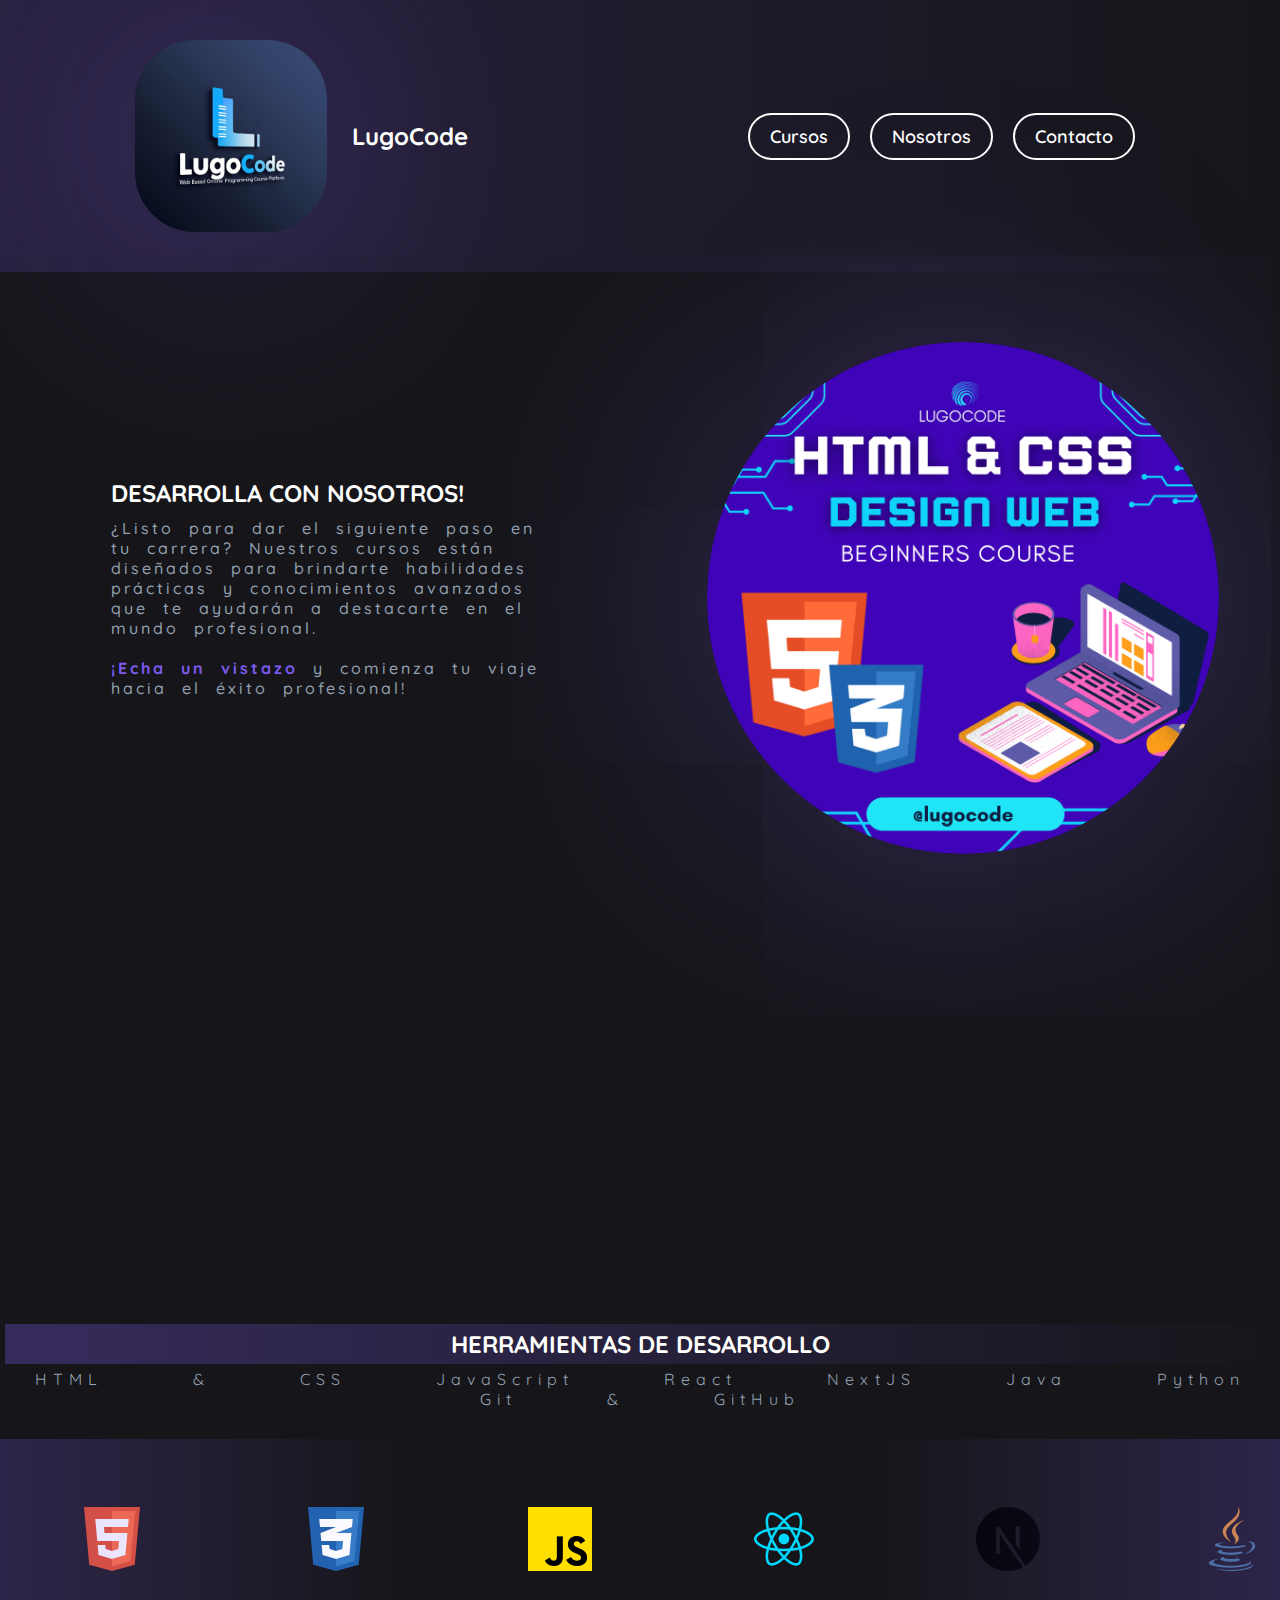
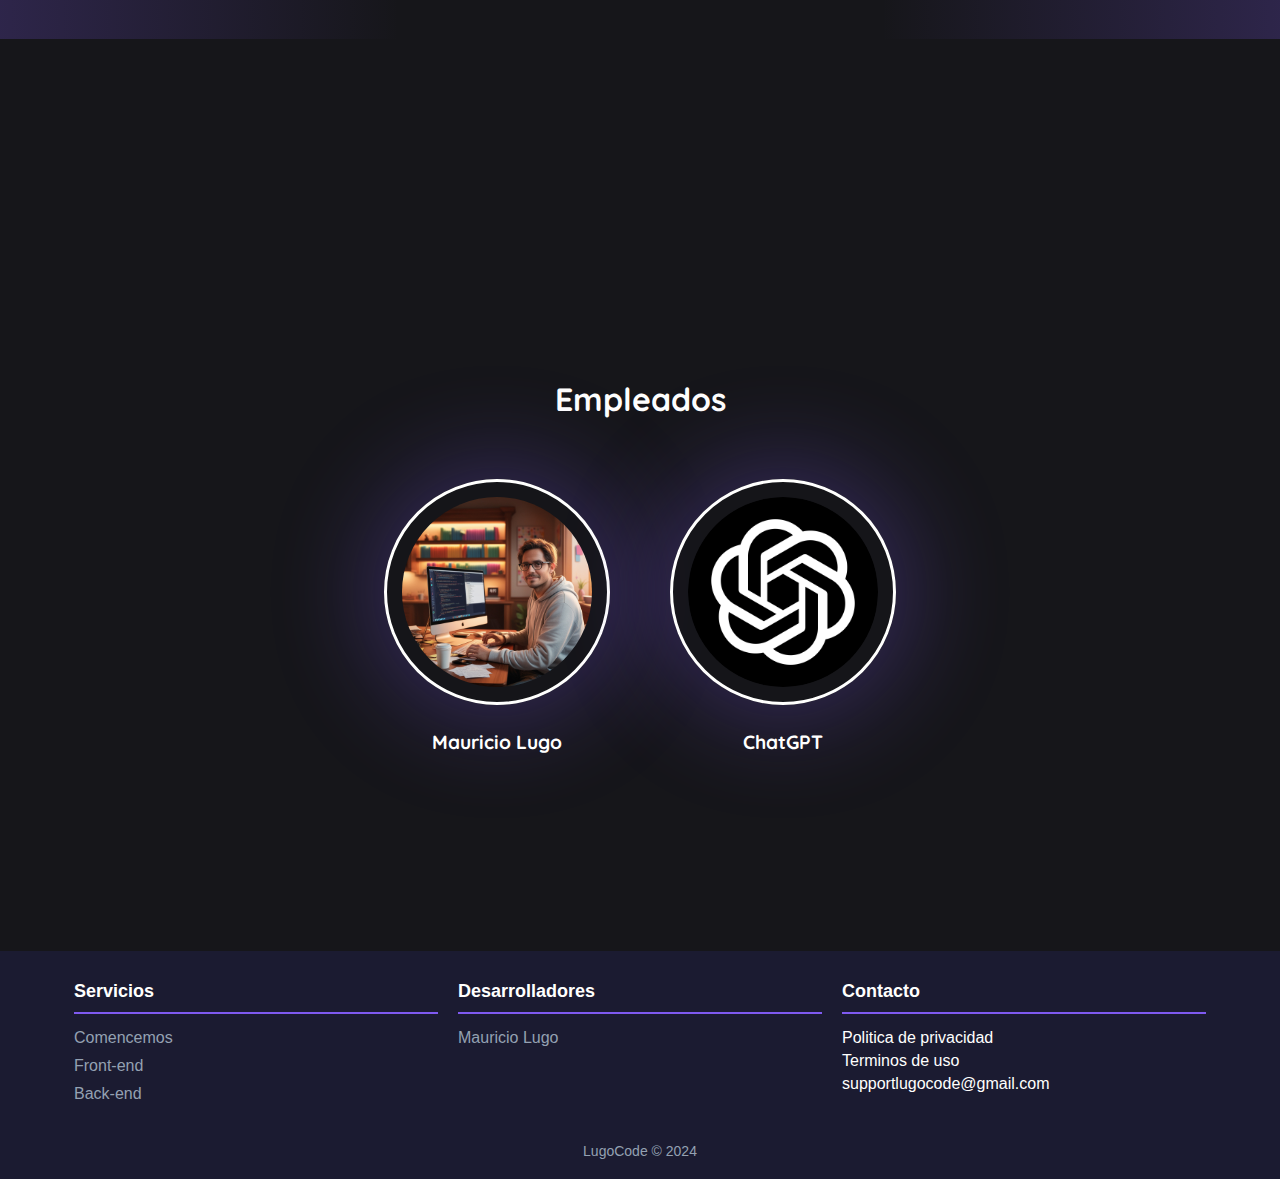
<file: index.html>
<!DOCTYPE html>
<html lang="en">
<head>
    <meta charset="UTF-8">
    <meta name="viewport" content="width=device-width, initial-scale=1.0">
    <meta http-equiv="refresh" content="0; URL='CORTE I/PAGINA DE CURSOS/index.html'">
</head>
<body>
    
</body>
</html>
</file>
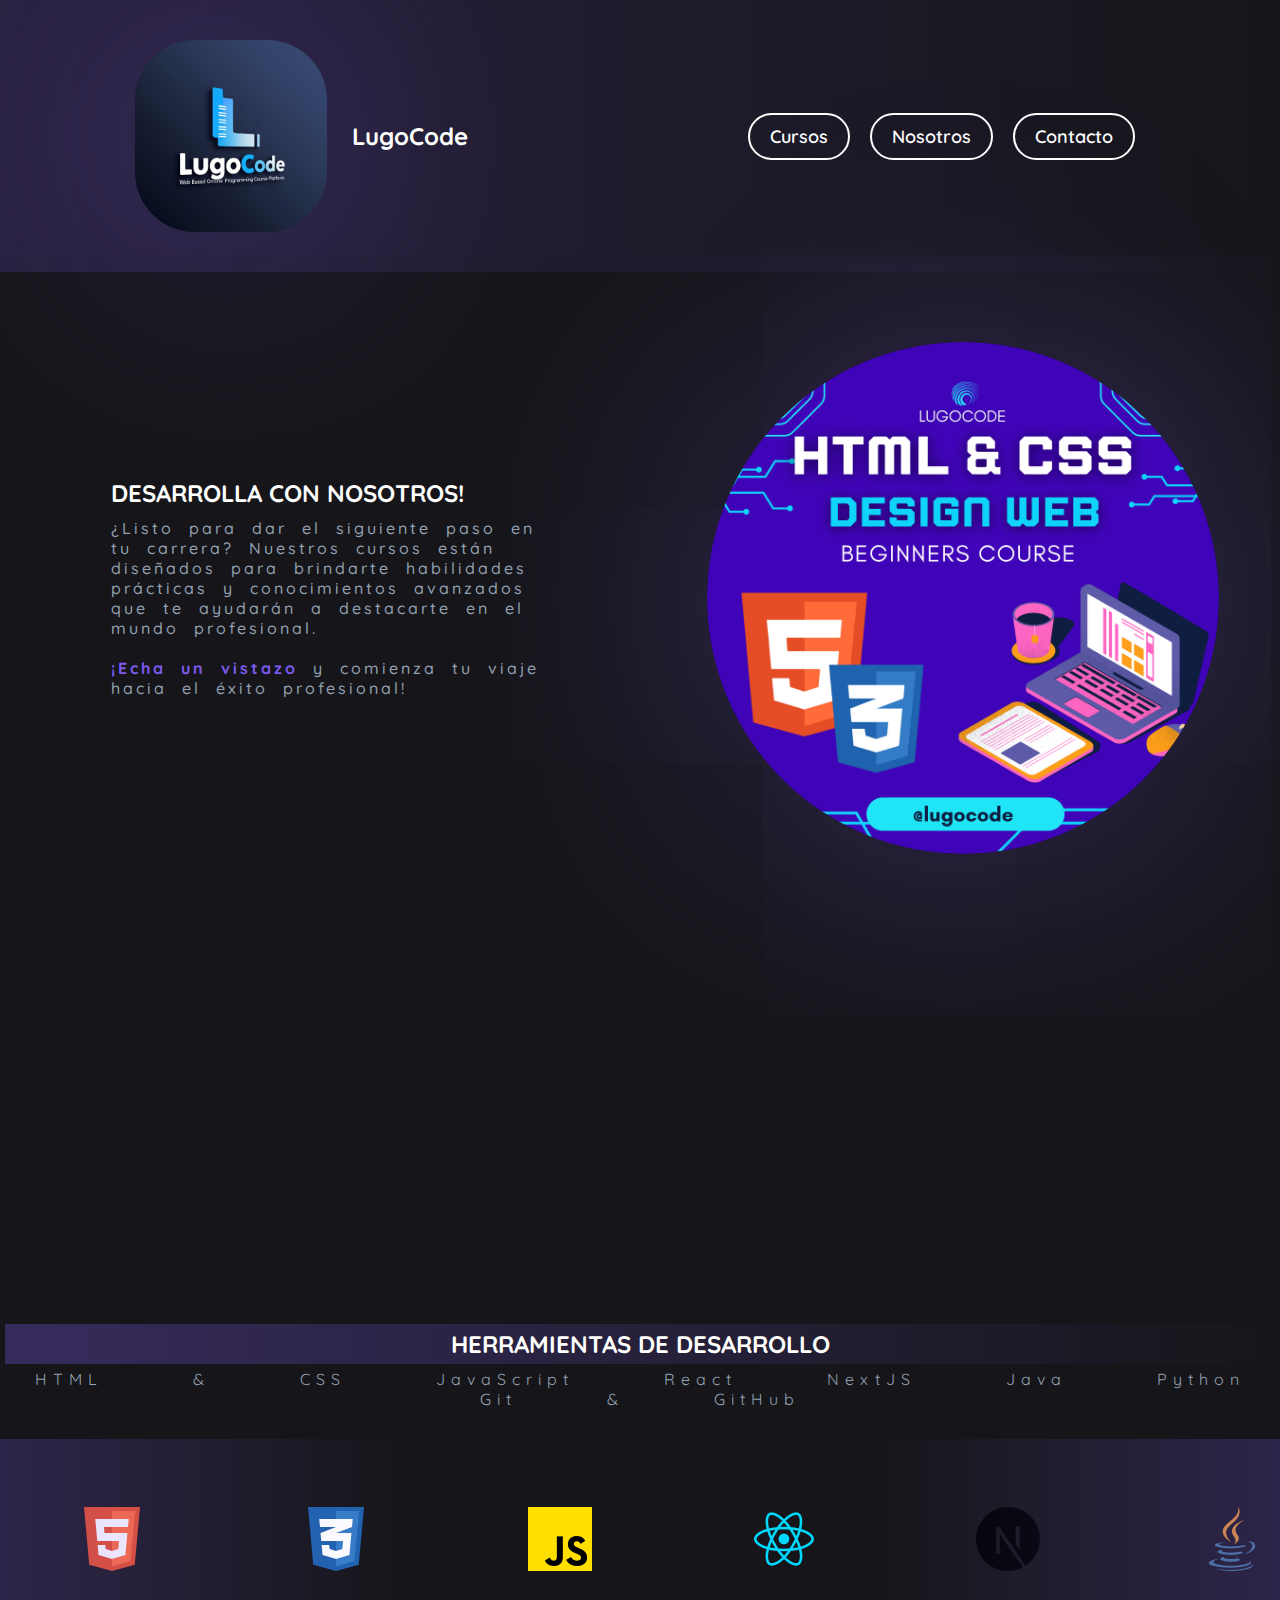
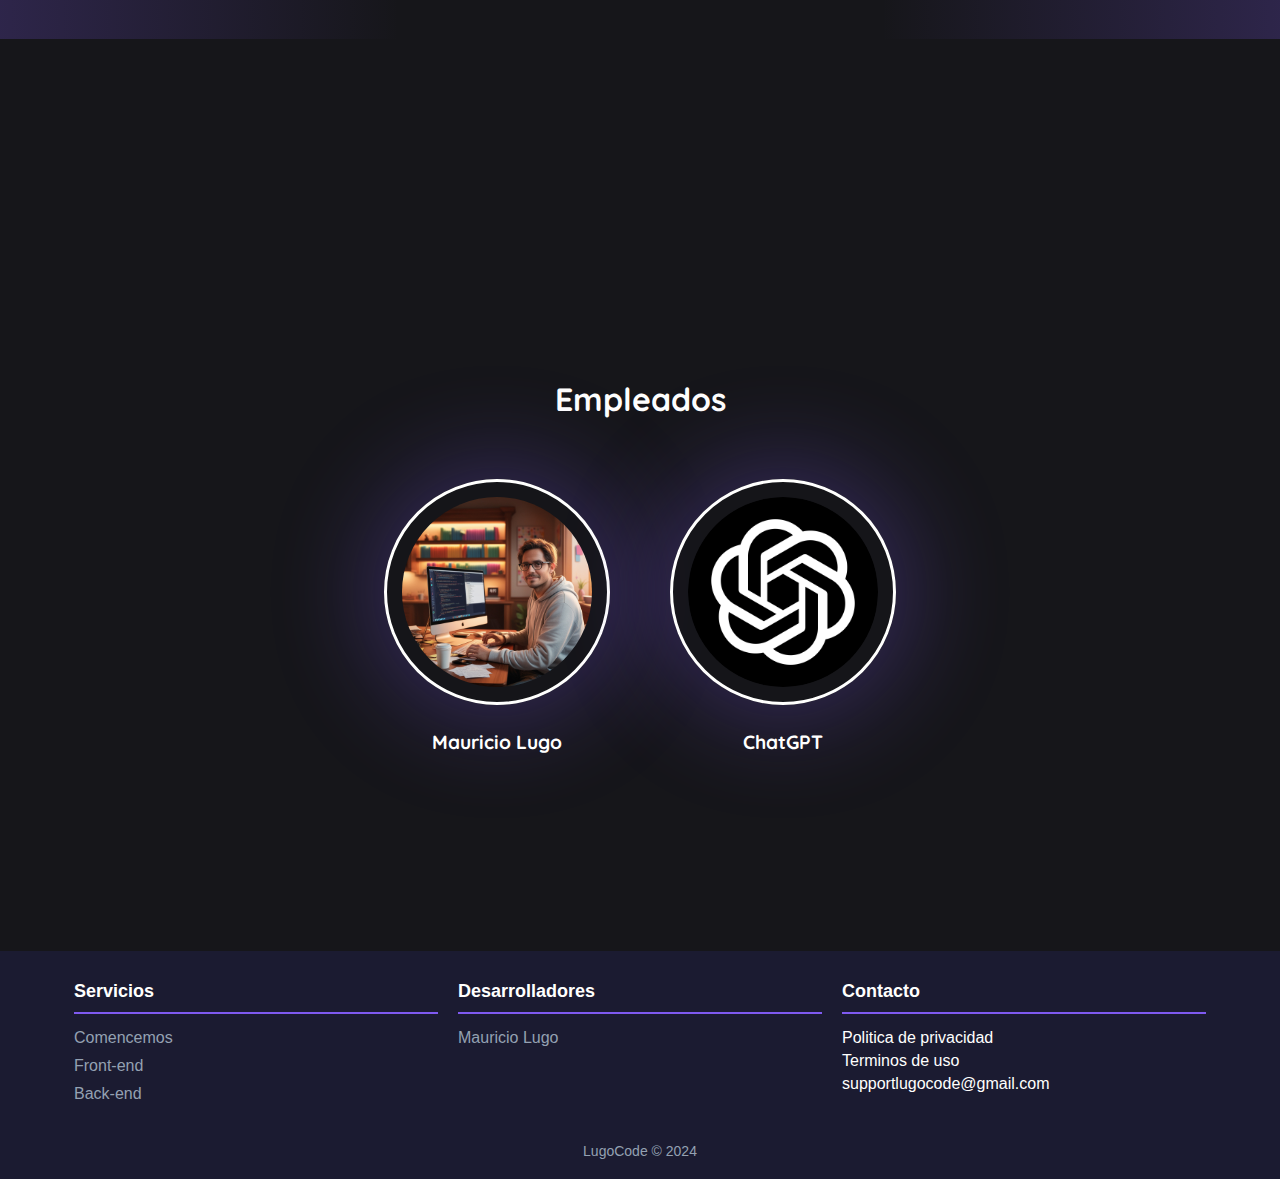
<file: CORTE I/PAGINA DE CURSOS/index.html>
<!DOCTYPE html>
<html lang="es">
<head>
    <meta charset="UTF-8">
    <meta name="viewport" content="width=device-width, initial-scale=1.0">
    <title>LugoCode</title>
    <link rel="stylesheet" href="style.css">
    <link rel="apple-touch-icon" sizes="180x180" href="/apple-touch-icon.png">
    <link rel="icon" type="image/png" sizes="62x64" href="../Secundarias/images/logos/LugoCode-Icon.png">
</head>

<body>
    
    <header>
        <a href="#" class="logoPage">
            <img src="images/logo/LugoCode/android-chrome-192x192.png" alt="Logo de LugoCode">
            <h2 class="nombreLugoCode"> LugoCode</h2>
        </a>

        <nav>
            <ul class="menu">
                <li>
                    <a href="../Secundarias/cursos.html" class="menu-links">Cursos</a>
                        <ul class="menu-vertical">
                            <li><a href="../Secundarias/index.html">HTML & CSS</a></li>
                            <li><a href="../Secundarias/javascript.html">JavaScript</a></li>
                            <li><a href="../Secundarias/python.html">Python</a></li>
                            <li><a href="../Secundarias/cursos.html">Otros</a></li>
                        </ul>
                </li>
                <li>
                    <a href="../Secundarias/nosotros.html" class="menu-links">Nosotros</a>
                </li>
                <li>
                    <a href="../Secundarias/contacto.html" class="menu-links">Contacto</a>
                </li>
            </ul>
        </nav>

    </header>

    <main>

        <div class="main-content">

            <div class="main-text">
                <h2>DESARROLLA CON NOSOTROS!</h2> 
                <p style="font-weight: 500; font-size: 400; letter-spacing: 3px; word-spacing: 8px;">
                    ¿Listo para dar el siguiente paso en tu carrera? Nuestros cursos están diseñados para brindarte habilidades prácticas y conocimientos avanzados que te ayudarán a destacarte en el mundo profesional. <br><br>

                    <a href="../Secundarias/cursos.html" style="text-decoration: none; color: #7f5af0; font-weight: bolder;">¡Echa un vistazo </a>y comienza tu viaje hacia el éxito profesional! <br><br>
                </p>
            </div>
            
            <div class="slider-frame">
                <ul>
                    <li><a target="_blank" href="../Secundarias/index.html"><img src="images/cursos imagen/HTML&CSS.png" alt="#"></img></a></li>
                    <li><a target="_blank" href="../Secundarias/javascript.html"><img src="images/cursos imagen/JavaScript.png" alt="#"></img></a></li>
                    <li><a target="_blank" href="../Secundarias/react.html"><img src="images/cursos imagen/react.png" alt="#"></img></a></li>
                    <li><a target="_blank" href="../Secundarias/nextjs.html"><img src="images/cursos imagen/nextjs.png" alt="#"></img></a></li>
                    <li><a target="_blank" href="../Secundarias/python.html"><img src="images/cursos imagen/python.png" alt="#"></img></a></li>
                    <li><a target="_blank" href="../Secundarias/git.html"><img src="images/cursos imagen/git.png" alt="#"></img></a></li>
                </ul>
            </div>
        </div>

    </main>

    <div class="over-slide">
        <h2>
            HERRAMIENTAS DE DESARROLLO
        </h2>

        <p>HTML & CSS JavaScript React NextJS Java Python Git & GitHub</p>
    </div>

    

    <section class="slide-logos">

        

        <div class="logos">
            <div class="logos-slide">
                <img src="../Secundarias/images/logos/html.png" alt="logo de html"/>
                <img src="../Secundarias/images/logos/css.png" alt="logo de css"/>
                <img src="../Secundarias/images/logos/js.png" alt="logo de js"/>
                <img src="../Secundarias/images/logos/react.png" alt="logo de react"/>
                <img src="../Secundarias/images/logos/nextjs.png" alt="logo de nextjs"/>
                <img src="../Secundarias/images/logos/java.png" alt="logo de java"/>
                <img src="../Secundarias/images/logos/python.png" alt="logo de python"/>
                <img src="../Secundarias/images/logos/git.png" alt="logo de git"/>
            </div>
        
            <div class="logos-slide">
                <img src="../Secundarias/images/logos/html.png" alt="logo de html"/>
                <img src="../Secundarias/images/logos/css.png" alt="logo de css"/>
                <img src="../Secundarias/images/logos/js.png" alt="logo de js"/>
                <img src="../Secundarias/images/logos/react.png" alt="logo de react"/>
                <img src="../Secundarias/images/logos/nextjs.png" alt="logo de nextjs"/>
                <img src="../Secundarias/images/logos/java.png" alt="logo de java"/>
                <img src="../Secundarias/images/logos/python.png" alt="logo de python"/>
                <img src="../Secundarias/images/logos/git.png" alt="logo de git"/>
            </div>

            <div class="logos-slide">
                <img src="../Secundarias/images/logos/html.png" alt="logo de html"/>
                <img src="../Secundarias/images/logos/css.png" alt="logo de css"/>
                <img src="../Secundarias/images/logos/js.png" alt="logo de js"/>
                <img src="../Secundarias/images/logos/react.png" alt="logo de react"/>
                <img src="../Secundarias/images/logos/nextjs.png" alt="logo de nextjs"/>
                <img src="../Secundarias/images/logos/java.png" alt="logo de java"/>
                <img src="../Secundarias/images/logos/python.png" alt="logo de python"/>
                <img src="../Secundarias/images/logos/git.png" alt="logo de git"/>
            </div>
        </div>
        <div class="fade fade-left"></div>
        <div class="fade fade-right"></div>
    </section>
    
    <section class="section-empleados">
        <h2>Empleados</h2>
        
        <div class="empleados">
            <div class="info">
                <img src="images/Empleados/persona1.jpg" alt="Imagen Mauricio Lugo">
                <p>Mauricio Lugo</p>
            </div>
            <div class="info">
                <img src="../Secundarias/images/logos/chatgpt.png" alt="Imagen ChatGPT">
                <p>ChatGPT</p>
            </div>
        </div>

    </section>
    

    <footer>
        <div class="container-footer">
            <div class="bloc footer-services">
                <h3>Servicios</h3>
                <ul class="liste-services">
                    <li><a href="../Secundarias/cursos.html">Comencemos</a></li>
                    <li><a href="../Secundarias/index.html">Front-end</a></li>
                    <li><a href="../Secundarias/python.html">Back-end</a></li>
                </ul>
            </div>
    
            <div class="bloc footer-informations">
                <h3>Desarrolladores</h3>
                <ul class="liste-informations">
                    <li><a href="../Secundarias/nosotros.html">Mauricio Lugo</a></li>
                </ul>
            </div>
    
            <div class="bloc footer-contact">
                <h3>Contacto</h3>
                <p>Politica de privacidad</p>
                <p>Terminos de uso</p>
                <p>supportlugocode@gmail.com</p>
            </div>
        </div>
    
        <p class="copyright">LugoCode © 2024</p>
    </footer>
    

</body>
</html>
</file>
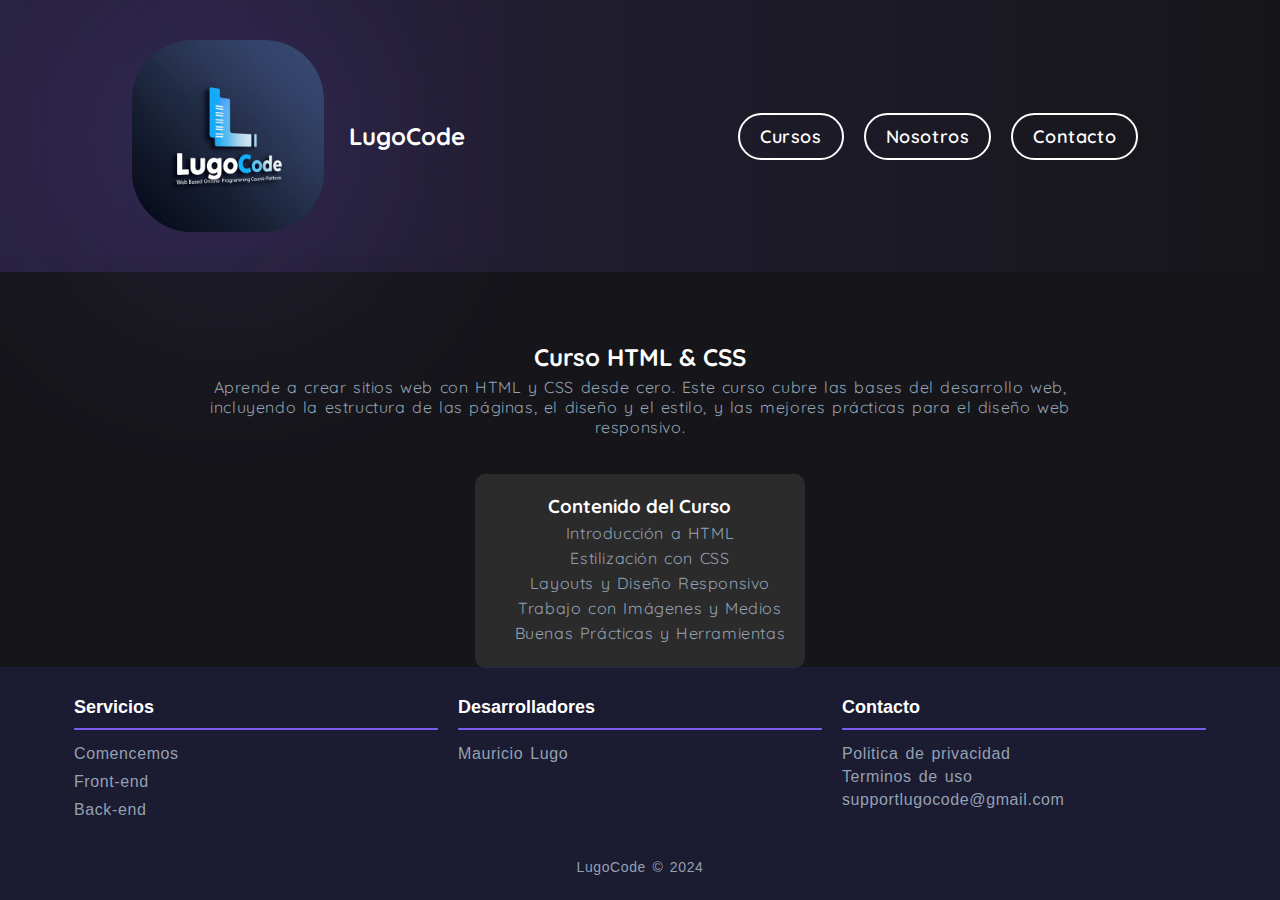
<file: CORTE I/Secundarias/index.html>
<!DOCTYPE html>
<html lang="es">
<head>
    <meta charset="UTF-8">
    <meta name="viewport" content="width=device-width, initial-scale=1.0">
    <title>Curso HTML & CSS - LugoCode</title>
    <link rel="stylesheet" href="style.css">
    <link rel="apple-touch-icon" sizes="180x180" href="/apple-touch-icon.png">
    <link rel="icon" type="image/png" sizes="62x64" href="images/logos/LugoCode-Icon.png">
</head>

<body>
    <header>
        <a href="../PAGINA DE CURSOS/index.html" class="logoPage">
            <img src="../PAGINA DE CURSOS/images/logo/LugoCode/android-chrome-192x192.png" alt="Logo de LugoCode">
            <h2 class="nombreLugoCode"> LugoCode</h2>
        </a>

        <nav>
            <ul class="menu">
                <li>
                    <a href="../Secundarias/cursos.html" class="menu-links">Cursos</a>
                        <ul class="menu-vertical">
                            <li><a href="../Secundarias/index.html">HTML & CSS</a></li>
                            <li><a href="../Secundarias/javascript.html">JavaScript</a></li>
                            <li><a href="../Secundarias/python.html">Python</a></li>
                            <li><a href="../Secundarias/cursos.html">Otros</a></li>
                        </ul>
                </li>
                <li>
                    <a href="nosotros.html" class="menu-links">Nosotros</a>
                </li>
                <li>
                    <a href="contacto.html" class="menu-links">Contacto</a>
                </li>
            </ul>
        </nav>

    </header>


    <main>
        <div class="main-content">
            <div class="main-text">
                <h2>Curso HTML & CSS</h2>
                <p>
                    Aprende a crear sitios web con HTML y CSS desde cero. Este curso cubre las bases del desarrollo web, incluyendo la estructura de las páginas, el diseño y el estilo, y las mejores prácticas para el diseño web responsivo.
                </p>
            </div>
            <div class="course-info">
                <h3>Contenido del Curso</h3>
                <ul>
                    <li>Introducción a HTML</li>
                    <li>Estilización con CSS</li>
                    <li>Layouts y Diseño Responsivo</li>
                    <li>Trabajo con Imágenes y Medios</li>
                    <li>Buenas Prácticas y Herramientas</li>
                </ul>
            </div>
        </div>
    </main>

    <footer>
        <div class="container-footer">
            <div class="bloc footer-services">
                <h3>Servicios</h3>
                <ul class="liste-services">
                    <li><a href="cursos.html">Comencemos</a></li>
                    <li><a href="index.html">Front-end</a></li>
                    <li><a href="python.html">Back-end</a></li>
                </ul>
            </div>
    
            <div class="bloc footer-informations">
                <h3>Desarrolladores</h3>
                <ul class="liste-informations">
                    <li><a href="nosotros.html">Mauricio Lugo</a></li>
                </ul>
            </div>
    
            <div class="bloc footer-contact">
                <h3>Contacto</h3>
                <p>Politica de privacidad</p>
                <p>Terminos de uso</p>
                <p>supportlugocode@gmail.com</p>
            </div>
        </div>
    
        <p class="copyright">LugoCode © 2024</p>
    </footer>
    
</body>
</html>
</file>
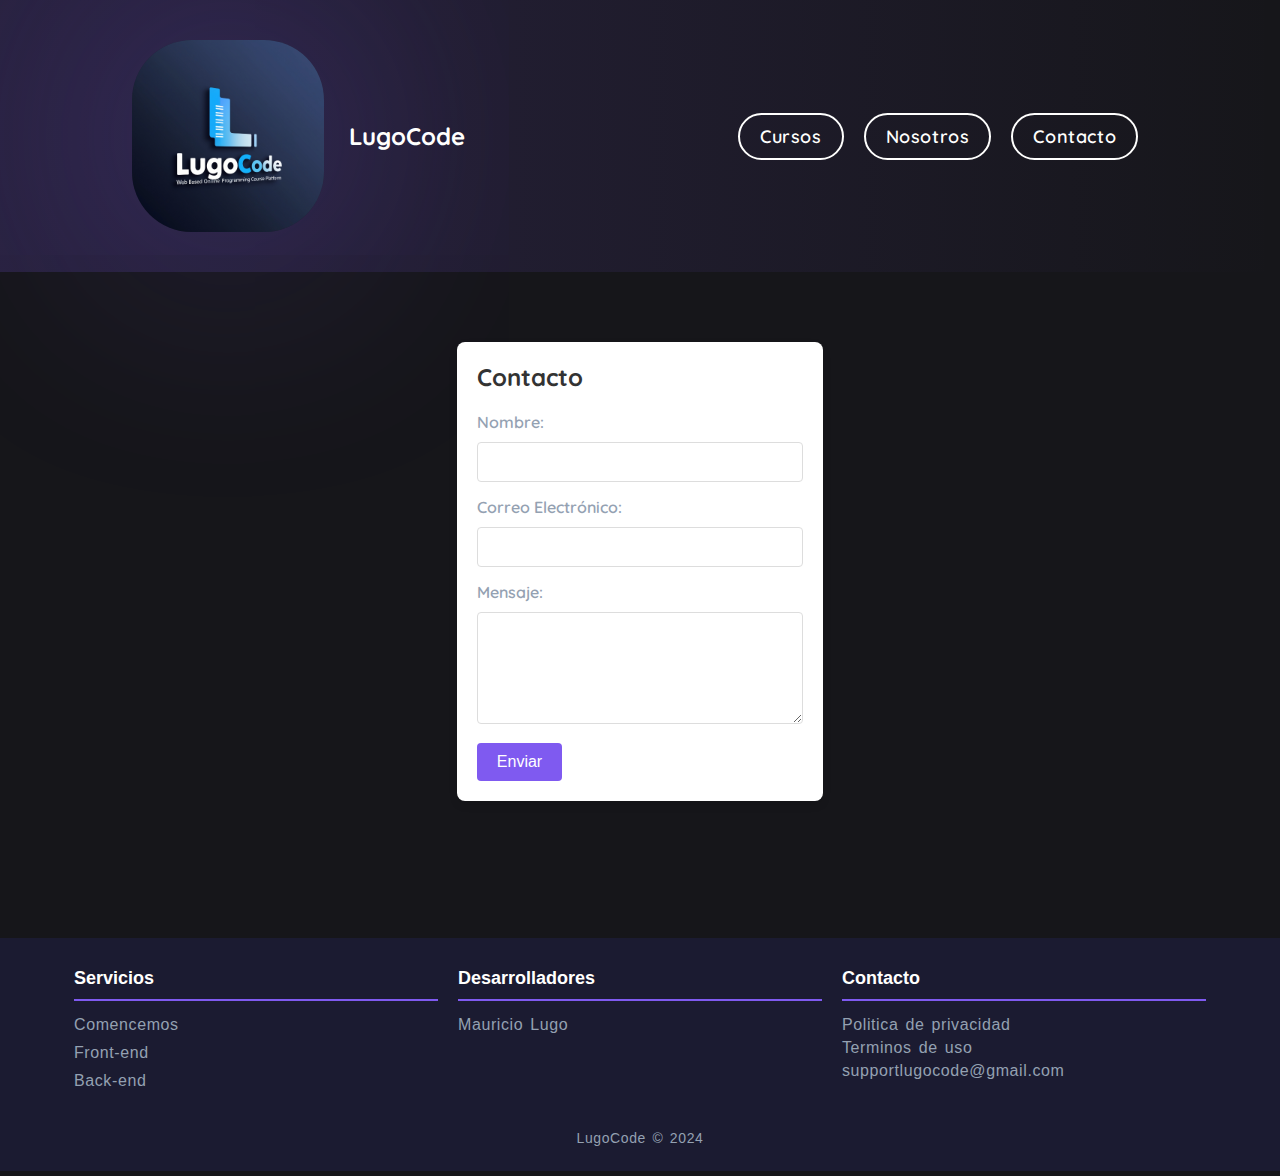
<file: CORTE I/Secundarias/contacto.html>
<!DOCTYPE html>
<html lang="es">
<head>
    <meta charset="UTF-8">
    <meta name="viewport" content="width=device-width, initial-scale=1.0">
    <title>Contacto - LugoCode</title>
    <link rel="stylesheet" href="style.css">
    <link rel="apple-touch-icon" sizes="180x180" href="/apple-touch-icon.png">
    <link rel="icon" type="image/png" sizes="62x64" href="images/logos/LugoCode-Icon.png">

    <style>
        body {
            background-color: #16161a; 
            padding-bottom: 300px;
        }
        .contact-form {
            background-color: #ffffff; 
            padding: 20px;
            border-radius: 8px;
            box-shadow: 0 4px 8px rgba(0, 0, 0, 0.1);
            max-width: 600px;
            margin: 0 auto;
        }
        .contact-form h2 {
            margin-bottom: 20px;
            color: #333;
        }
        .contact-form label {
            display: block;
            margin-bottom: 10px;
            font-weight: 600;
        }
        .contact-form input, .contact-form textarea {
            width: 100%;
            padding: 10px;
            border: 1px solid #ddd;
            border-radius: 4px;
            margin-bottom: 15px;
            font-size: 16px;
        }
        .contact-form button {
            background-color: #7f5af0;
            color: #fff;
            border: none;
            padding: 10px 20px;
            border-radius: 4px;
            font-size: 16px;
            cursor: pointer;
            transition: background-color 0.3s;
        }
        .contact-form button:hover {
            background-color: #6d4c9b;
        }
    </style>
</head>

<body>
    <header>
        <a href="../PAGINA DE CURSOS/index.html" class="logoPage">
            <img src="../PAGINA DE CURSOS/images/logo/LugoCode/android-chrome-192x192.png" alt="Logo de LugoCode">
            <h2 class="nombreLugoCode"> LugoCode</h2>
        </a>

        <nav>
            <ul class="menu">
                <li>
                    <a href="../Secundarias/cursos.html" class="menu-links">Cursos</a>
                        <ul class="menu-vertical">
                            <li><a href="../Secundarias/index.html">HTML & CSS</a></li>
                            <li><a href="../Secundarias/javascript.html">JavaScript</a></li>
                            <li><a href="../Secundarias/python.html">Python</a></li>
                            <li><a href="../Secundarias/cursos.html">Otros</a></li>
                        </ul>
                </li>
                <li>
                    <a href="nosotros.html" class="menu-links">Nosotros</a>
                </li>
                <li>
                    <a href="contacto.html" class="menu-links">Contacto</a>
                </li>
            </ul>
        </nav>

    </header>

    <main>
        <div class="contact-form">
            <h2>Contacto</h2>
            <form action="#" method="post">
                <label for="name">Nombre:</label>
                <input type="text" id="name" name="name" required>

                <label for="email">Correo Electrónico:</label>
                <input type="email" id="email" name="email" required>

                <label for="message">Mensaje:</label>
                <textarea id="message" name="message" rows="5" required></textarea>

                <button type="submit">Enviar</button>
            </form>
        </div>
    </main>

    <footer>
        <div class="container-footer">
            <div class="bloc footer-services">
                <h3>Servicios</h3>
                <ul class="liste-services">
                    <li><a href="cursos.html">Comencemos</a></li>
                    <li><a href="index.html">Front-end</a></li>
                    <li><a href="python.html">Back-end</a></li>
                </ul>
            </div>
    
            <div class="bloc footer-informations">
                <h3>Desarrolladores</h3>
                <ul class="liste-informations">
                    <li><a href="nosotros.html">Mauricio Lugo</a></li>
                </ul>
            </div>
    
            <div class="bloc footer-contact">
                <h3>Contacto</h3>
                <p>Politica de privacidad</p>
                <p>Terminos de uso</p>
                <p>supportlugocode@gmail.com</p>
            </div>
        </div>
    
        <p class="copyright">LugoCode © 2024</p>
    </footer>
</body>
</html>
</file>
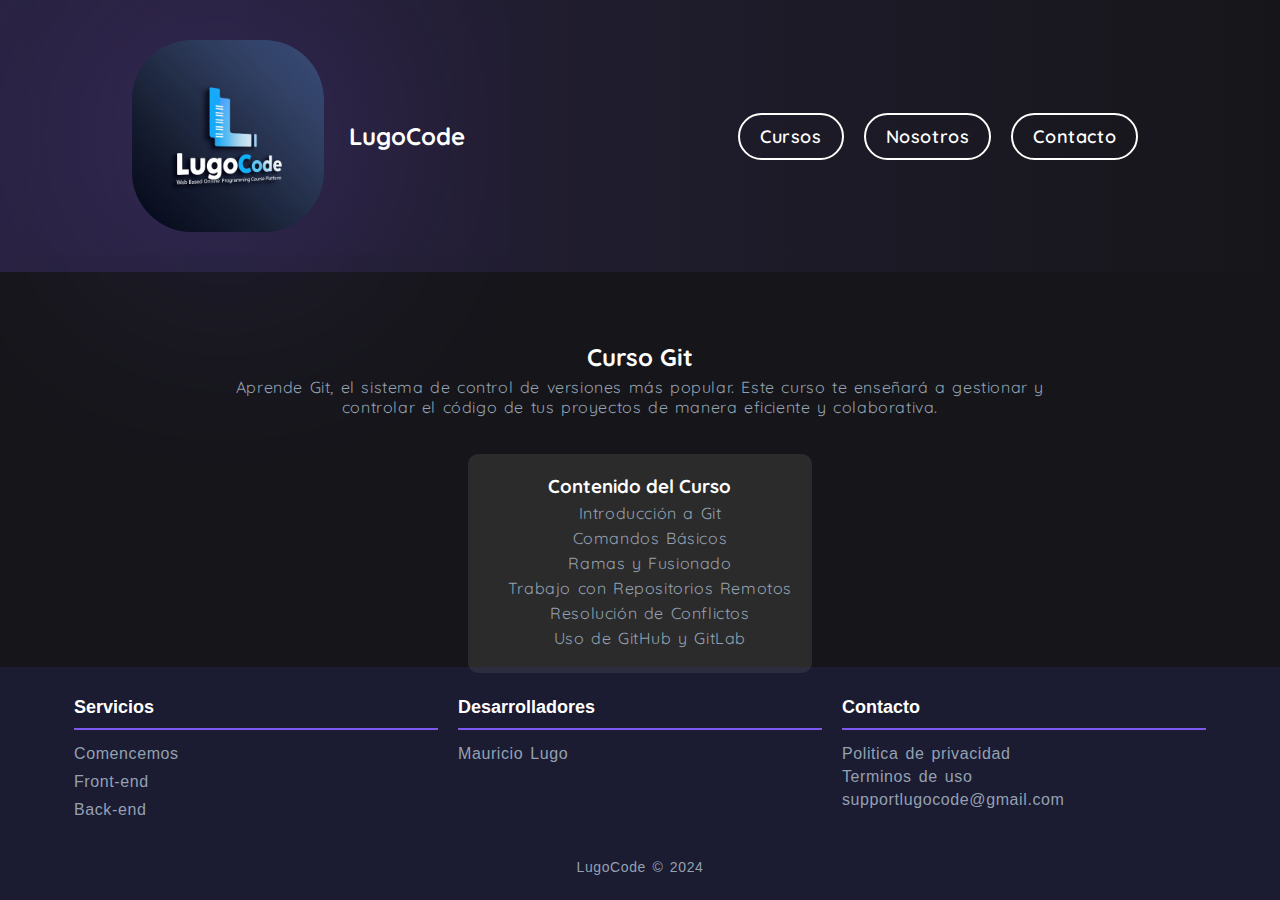
<file: CORTE I/Secundarias/git.html>
<!DOCTYPE html>
<html lang="es">
<head>
    <meta charset="UTF-8">
    <meta name="viewport" content="width=device-width, initial-scale=1.0">
    <title>Curso Git - LugoCode</title>
    <link rel="stylesheet" href="style.css">
    <link rel="apple-touch-icon" sizes="180x180" href="/apple-touch-icon.png">
    <link rel="icon" type="image/png" sizes="62x64" href="images/logos/LugoCode-Icon.png">
</head>

<body>
    <header>
        <a href="../PAGINA DE CURSOS/index.html" class="logoPage">
            <img src="../PAGINA DE CURSOS/images/logo/LugoCode/android-chrome-192x192.png" alt="Logo de LugoCode">
            <h2 class="nombreLugoCode"> LugoCode</h2>
        </a>

        <nav>
            <ul class="menu">
                <li>
                    <a href="../Secundarias/cursos.html" class="menu-links">Cursos</a>
                        <ul class="menu-vertical">
                            <li><a href="../Secundarias/index.html">HTML & CSS</a></li>
                            <li><a href="../Secundarias/javascript.html">JavaScript</a></li>
                            <li><a href="../Secundarias/python.html">Python</a></li>
                            <li><a href="../Secundarias/cursos.html">Otros</a></li>
                        </ul>
                </li>
                <li>
                    <a href="nosotros.html" class="menu-links">Nosotros</a>
                </li>
                <li>
                    <a href="contacto.html" class="menu-links">Contacto</a>
                </li>
            </ul>
        </nav>

    </header>

    <main>
        <div class="main-content">
            <div class="main-text">
                <h2>Curso Git</h2>
                <p>
                    Aprende Git, el sistema de control de versiones más popular. Este curso te enseñará a gestionar y controlar el código de tus proyectos de manera eficiente y colaborativa.
                </p>
            </div>
            <div class="course-info">
                <h3>Contenido del Curso</h3>
                <ul>
                    <li>Introducción a Git</li>
                    <li>Comandos Básicos</li>
                    <li>Ramas y Fusionado</li>
                    <li>Trabajo con Repositorios Remotos</li>
                    <li>Resolución de Conflictos</li>
                    <li>Uso de GitHub y GitLab</li>
                </ul>
            </div>
        </div>
    </main>

    <footer>
        <div class="container-footer">
            <div class="bloc footer-services">
                <h3>Servicios</h3>
                <ul class="liste-services">
                    <li><a href="cursos.html">Comencemos</a></li>
                    <li><a href="index.html">Front-end</a></li>
                    <li><a href="python.html">Back-end</a></li>
                </ul>
            </div>
    
            <div class="bloc footer-informations">
                <h3>Desarrolladores</h3>
                <ul class="liste-informations">
                    <li><a href="nosotros.html">Mauricio Lugo</a></li>
                </ul>
            </div>
    
            <div class="bloc footer-contact">
                <h3>Contacto</h3>
                <p>Politica de privacidad</p>
                <p>Terminos de uso</p>
                <p>supportlugocode@gmail.com</p>
            </div>
        </div>
    
        <p class="copyright">LugoCode © 2024</p>
    </footer>
</body>
</html>
</file>
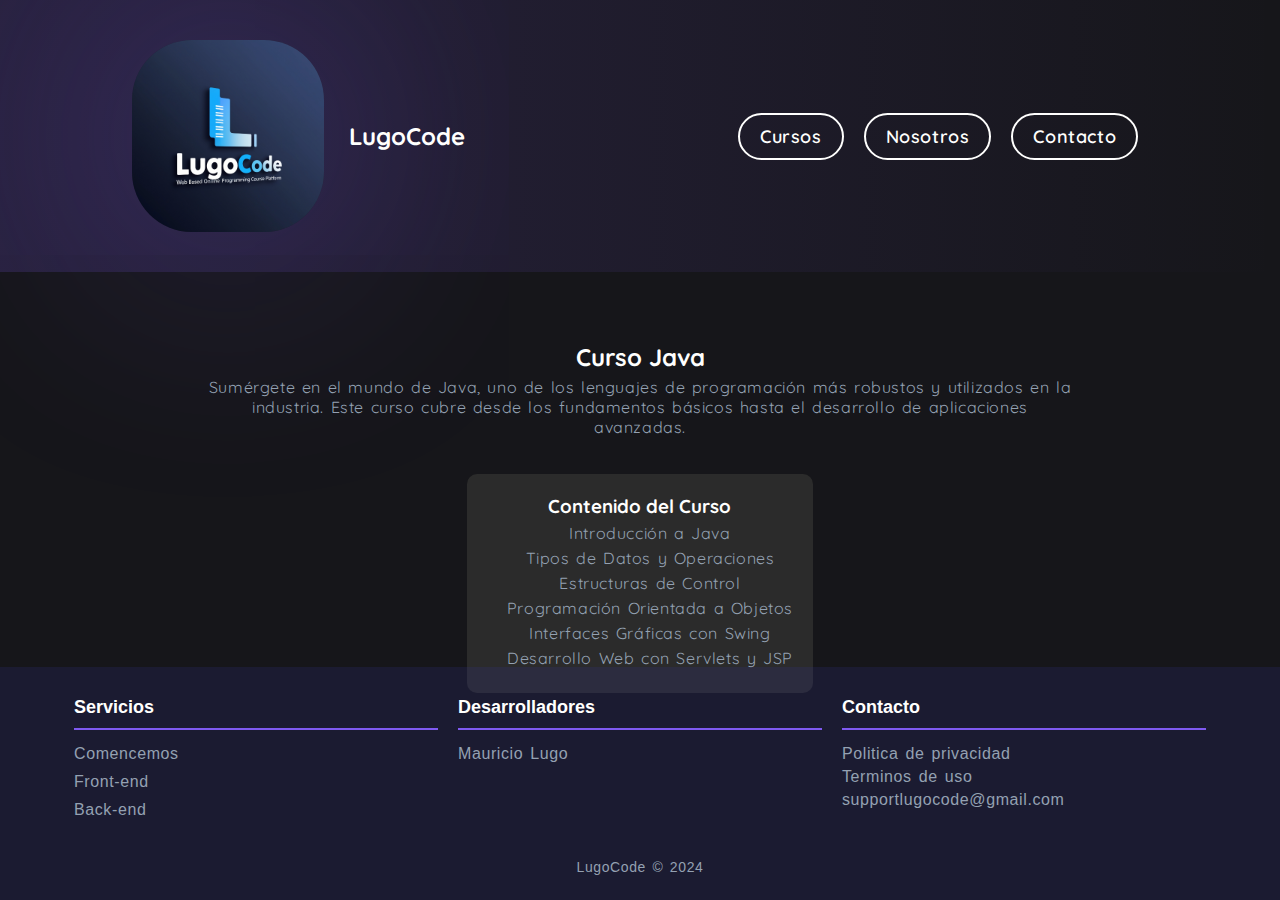
<file: CORTE I/Secundarias/java.html>
<!DOCTYPE html>
<html lang="es">
<head>
    <meta charset="UTF-8">
    <meta name="viewport" content="width=device-width, initial-scale=1.0">
    <title>Curso Java - LugoCode</title>
    <link rel="stylesheet" href="style.css">
    <link rel="apple-touch-icon" sizes="180x180" href="/apple-touch-icon.png">
    <link rel="icon" type="image/png" sizes="62x64" href="images/logos/LugoCode-Icon.png">
</head>

<body>
    <header>
        <a href="../PAGINA DE CURSOS/index.html" class="logoPage">
            <img src="../PAGINA DE CURSOS/images/logo/LugoCode/android-chrome-192x192.png" alt="Logo de LugoCode">
            <h2 class="nombreLugoCode"> LugoCode</h2>
        </a>

        <nav>
            <ul class="menu">
                <li>
                    <a href="../Secundarias/cursos.html" class="menu-links">Cursos</a>
                        <ul class="menu-vertical">
                            <li><a href="../Secundarias/index.html">HTML & CSS</a></li>
                            <li><a href="../Secundarias/javascript.html">JavaScript</a></li>
                            <li><a href="../Secundarias/python.html">Python</a></li>
                            <li><a href="../Secundarias/cursos.html">Otros</a></li>
                        </ul>
                </li>
                <li>
                    <a href="nosotros.html" class="menu-links">Nosotros</a>
                </li>
                <li>
                    <a href="contacto.html" class="menu-links">Contacto</a>
                </li>
            </ul>
        </nav>

    </header>

    <main>
        <div class="main-content">
            <div class="main-text">
                <h2>Curso Java</h2>
                <p>
                    Sumérgete en el mundo de Java, uno de los lenguajes de programación más robustos y utilizados en la industria. Este curso cubre desde los fundamentos básicos hasta el desarrollo de aplicaciones avanzadas.
                </p>
            </div>
            <div class="course-info">
                <h3>Contenido del Curso</h3>
                <ul>
                    <li>Introducción a Java</li>
                    <li>Tipos de Datos y Operaciones</li>
                    <li>Estructuras de Control</li>
                    <li>Programación Orientada a Objetos</li>
                    <li>Interfaces Gráficas con Swing</li>
                    <li>Desarrollo Web con Servlets y JSP</li>
                </ul>
            </div>
        </div>
    </main>

    <footer>
        <div class="container-footer">
            <div class="bloc footer-services">
                <h3>Servicios</h3>
                <ul class="liste-services">
                    <li><a href="cursos.html">Comencemos</a></li>
                    <li><a href="index.html">Front-end</a></li>
                    <li><a href="python.html">Back-end</a></li>
                </ul>
            </div>
    
            <div class="bloc footer-informations">
                <h3>Desarrolladores</h3>
                <ul class="liste-informations">
                    <li><a href="nosotros.html">Mauricio Lugo</a></li>
                </ul>
            </div>
    
            <div class="bloc footer-contact">
                <h3>Contacto</h3>
                <p>Politica de privacidad</p>
                <p>Terminos de uso</p>
                <p>supportlugocode@gmail.com</p>
            </div>
        </div>
    
        <p class="copyright">LugoCode © 2024</p>
    </footer>
</body>
</html>
</file>
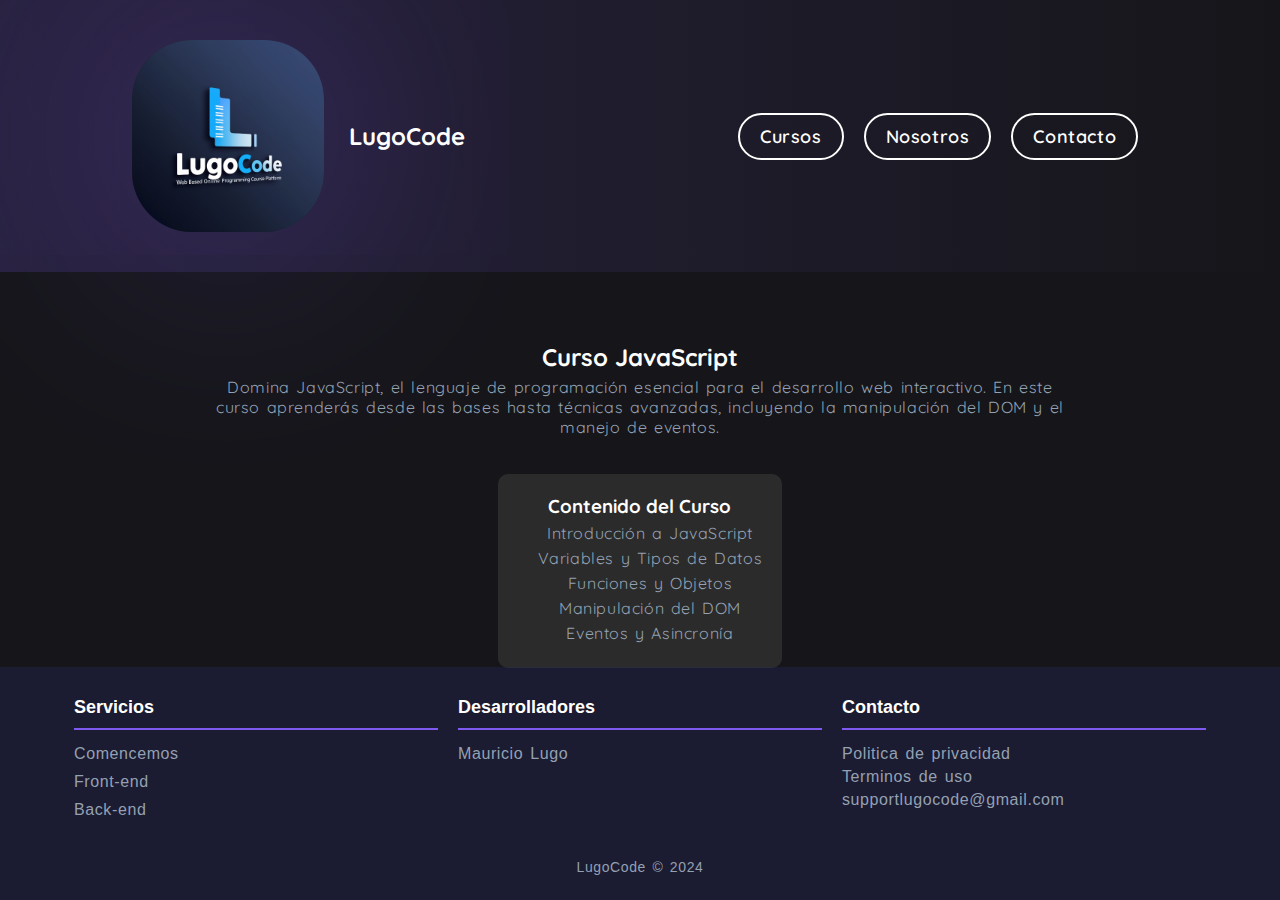
<file: CORTE I/Secundarias/javascript.html>
<!DOCTYPE html>
<html lang="es">
<head>
    <meta charset="UTF-8">
    <meta name="viewport" content="width=device-width, initial-scale=1.0">
    <title>Curso JavaScript - LugoCode</title>
    <link rel="stylesheet" href="style.css">
    <link rel="apple-touch-icon" sizes="180x180" href="/apple-touch-icon.png">
    <link rel="icon" type="image/png" sizes="62x64" href="images/logos/LugoCode-Icon.png">
</head>

<body>
    <header>
        <a href="../PAGINA DE CURSOS/index.html" class="logoPage">
            <img src="../PAGINA DE CURSOS/images/logo/LugoCode/android-chrome-192x192.png" alt="Logo de LugoCode">
            <h2 class="nombreLugoCode"> LugoCode</h2>
        </a>

        <nav>
            <ul class="menu">
                <li>
                    <a href="../Secundarias/cursos.html" class="menu-links">Cursos</a>
                        <ul class="menu-vertical">
                            <li><a href="../Secundarias/index.html">HTML & CSS</a></li>
                            <li><a href="../Secundarias/javascript.html">JavaScript</a></li>
                            <li><a href="../Secundarias/python.html">Python</a></li>
                            <li><a href="../Secundarias/cursos.html">Otros</a></li>
                        </ul>
                </li>
                <li>
                    <a href="nosotros.html" class="menu-links">Nosotros</a>
                </li>
                <li>
                    <a href="contacto.html" class="menu-links">Contacto</a>
                </li>
            </ul>
        </nav>

    </header>

    <main>
        <div class="main-content">
            <div class="main-text">
                <h2>Curso JavaScript</h2>
                <p>
                    Domina JavaScript, el lenguaje de programación esencial para el desarrollo web interactivo. En este curso aprenderás desde las bases hasta técnicas avanzadas, incluyendo la manipulación del DOM y el manejo de eventos.
                </p>
            </div>
            <div class="course-info">
                <h3>Contenido del Curso</h3>
                <ul>
                    <li>Introducción a JavaScript</li>
                    <li>Variables y Tipos de Datos</li>
                    <li>Funciones y Objetos</li>
                    <li>Manipulación del DOM</li>
                    <li>Eventos y Asincronía</li>
                </ul>
            </div>
        </div>
    </main>

    <footer>
        <div class="container-footer">
            <div class="bloc footer-services">
                <h3>Servicios</h3>
                <ul class="liste-services">
                    <li><a href="cursos.html">Comencemos</a></li>
                    <li><a href="index.html">Front-end</a></li>
                    <li><a href="python.html">Back-end</a></li>
                </ul>
            </div>
    
            <div class="bloc footer-informations">
                <h3>Desarrolladores</h3>
                <ul class="liste-informations">
                    <li><a href="nosotros.html">Mauricio Lugo</a></li>
                </ul>
            </div>
    
            <div class="bloc footer-contact">
                <h3>Contacto</h3>
                <p>Politica de privacidad</p>
                <p>Terminos de uso</p>
                <p>supportlugocode@gmail.com</p>
            </div>
        </div>
    
        <p class="copyright">LugoCode © 2024</p>
    </footer>
</body>
</html>
</file>
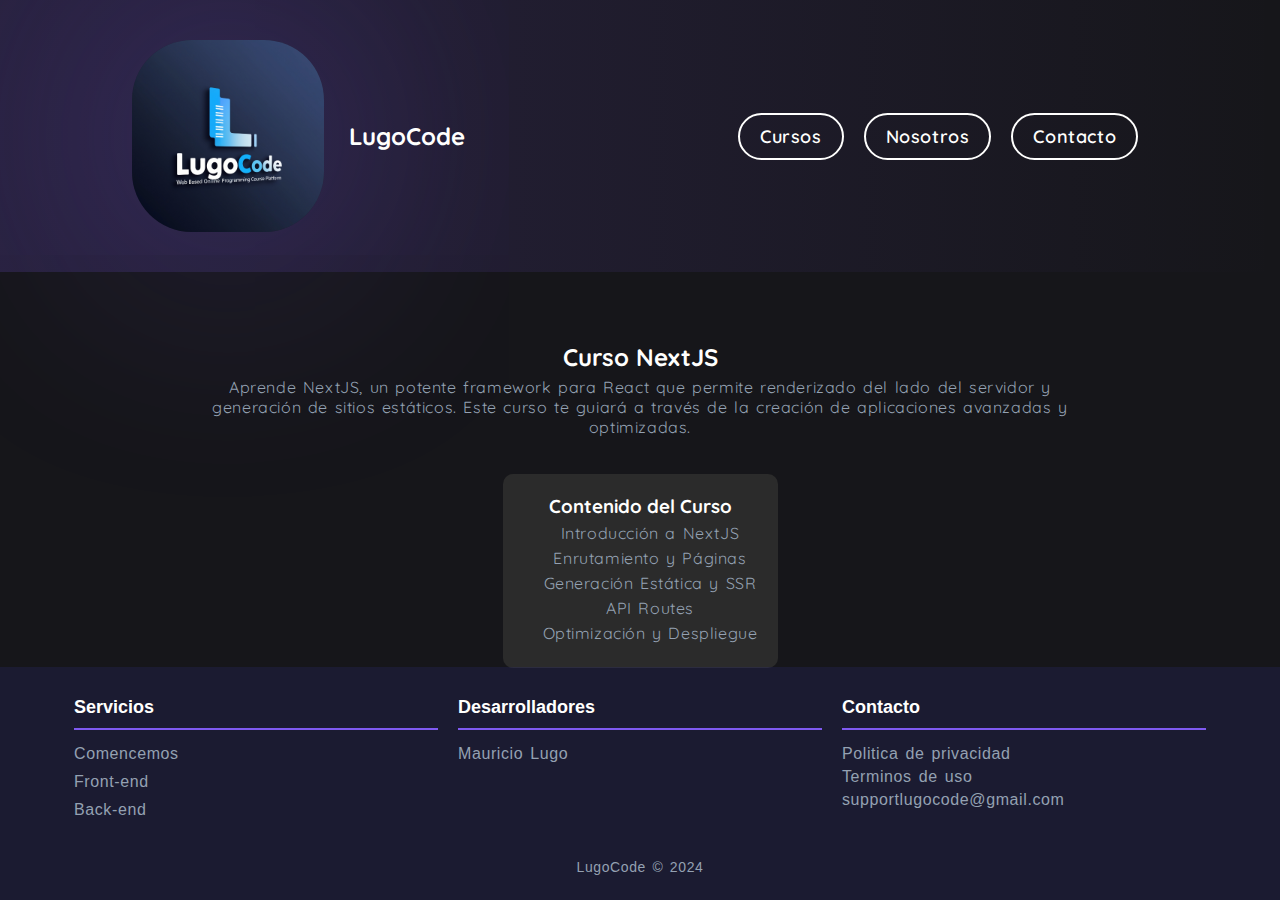
<file: CORTE I/Secundarias/nextjs.html>
<!DOCTYPE html>
<html lang="es">
<head>
    <meta charset="UTF-8">
    <meta name="viewport" content="width=device-width, initial-scale=1.0">
    <title>Curso NextJS - LugoCode</title>
    <link rel="stylesheet" href="style.css">
    <link rel="apple-touch-icon" sizes="180x180" href="/apple-touch-icon.png">
    <link rel="icon" type="image/png" sizes="62x64" href="images/logos/LugoCode-Icon.png">
</head>

<body>
    <header>
        <a href="../PAGINA DE CURSOS/index.html" class="logoPage">
            <img src="../PAGINA DE CURSOS/images/logo/LugoCode/android-chrome-192x192.png" alt="Logo de LugoCode">
            <h2 class="nombreLugoCode"> LugoCode</h2>
        </a>

        <nav>
            <ul class="menu">
                <li>
                    <a href="../Secundarias/cursos.html" class="menu-links">Cursos</a>
                        <ul class="menu-vertical">
                            <li><a href="../Secundarias/index.html">HTML & CSS</a></li>
                            <li><a href="../Secundarias/javascript.html">JavaScript</a></li>
                            <li><a href="../Secundarias/python.html">Python</a></li>
                            <li><a href="../Secundarias/cursos.html">Otros</a></li>
                        </ul>
                </li>
                <li>
                    <a href="nosotros.html" class="menu-links">Nosotros</a>
                </li>
                <li>
                    <a href="contacto.html" class="menu-links">Contacto</a>
                </li>
            </ul>
        </nav>

    </header>

    <main>
        <div class="main-content">
            <div class="main-text">
                <h2>Curso NextJS</h2>
                <p>
                    Aprende NextJS, un potente framework para React que permite renderizado del lado del servidor y generación de sitios estáticos. Este curso te guiará a través de la creación de aplicaciones avanzadas y optimizadas.
                </p>
            </div>
            <div class="course-info">
                <h3>Contenido del Curso</h3>
                <ul>
                    <li>Introducción a NextJS</li>
                    <li>Enrutamiento y Páginas</li>
                    <li>Generación Estática y SSR</li>
                    <li>API Routes</li>
                    <li>Optimización y Despliegue</li>
                </ul>
            </div>
        </div>
    </main>

    <footer>
        <div class="container-footer">
            <div class="bloc footer-services">
                <h3>Servicios</h3>
                <ul class="liste-services">
                    <li><a href="cursos.html">Comencemos</a></li>
                    <li><a href="index.html">Front-end</a></li>
                    <li><a href="python.html">Back-end</a></li>
                </ul>
            </div>
    
            <div class="bloc footer-informations">
                <h3>Desarrolladores</h3>
                <ul class="liste-informations">
                    <li><a href="nosotros.html">Mauricio Lugo</a></li>
                </ul>
            </div>
    
            <div class="bloc footer-contact">
                <h3>Contacto</h3>
                <p>Politica de privacidad</p>
                <p>Terminos de uso</p>
                <p>supportlugocode@gmail.com</p>
            </div>
        </div>
    
        <p class="copyright">LugoCode © 2024</p>
    </footer>
</body>
</html>
</file>
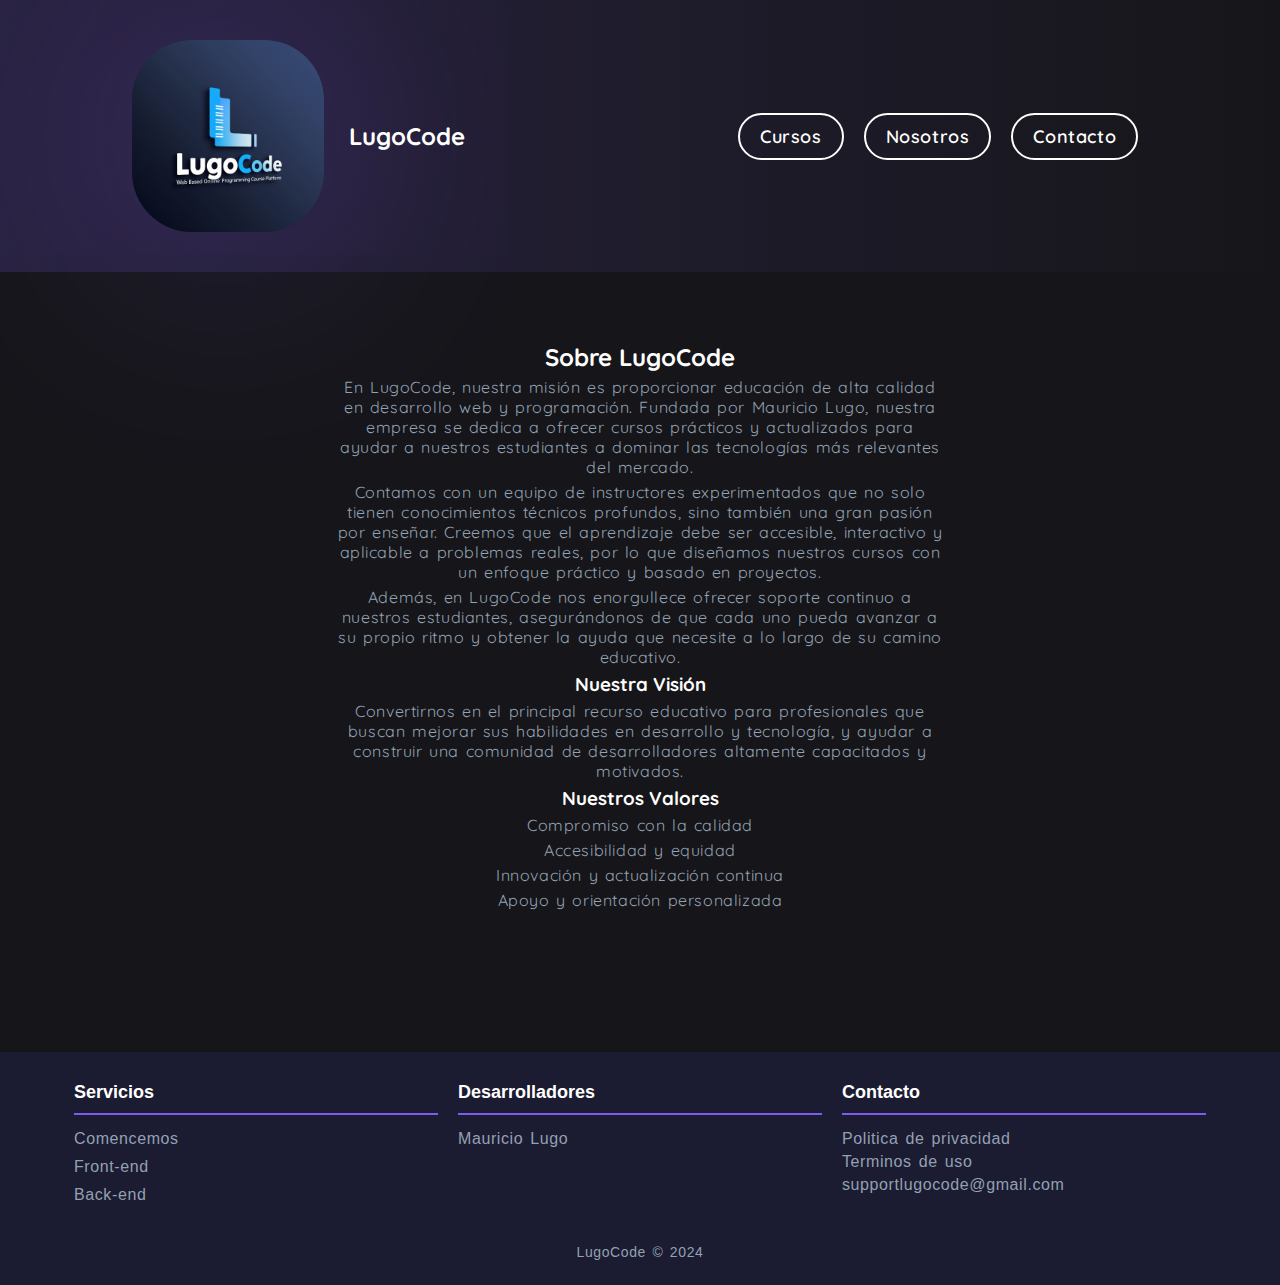
<file: CORTE I/Secundarias/nosotros.html>
<!DOCTYPE html>
<html lang="es">
<head>
    <meta charset="UTF-8">
    <meta name="viewport" content="width=device-width, initial-scale=1.0">
    <title>Nosotros - LugoCode</title>
    <link rel="stylesheet" href="style.css">
    <link rel="apple-touch-icon" sizes="180x180" href="/apple-touch-icon.png">
    <link rel="icon" type="image/png" sizes="62x64" href="images/logos/LugoCode-Icon.png">

</head>

<style>
    @import url('https://fonts.googleapis.com/css2?family=Cinzel+Decorative:wght@400;700;900&family=Quicksand:wght@300..700&display=swap');


* {
    margin: 0;
    padding: 0;
    box-sizing: border-box;

}



body {
    background-color: rgb(22, 22, 26);
    font-family: "Quicksand", sans-serif;
    color: #94a1b2;
    min-height: 100vh;
    box-sizing: border-box;
    height: 100%;
    position: relative;
    padding-bottom: 300px;

}

header {
    display: flex;
    justify-content: space-around;
    align-items: center;
    padding: 40px 0;
    min-height: 100px;
    background: linear-gradient(to right, rgba(127, 90, 240, 0.31) -80%, rgba(127, 90, 240, 0) 100%);

    .logoPage {
        display: flex;
        align-items: center;
        text-decoration: none;
        color: #fffffe;

        img {
            border-radius: 60px;
            margin-right: 25px;
            transition: transform 0.3s ease-in;    
            box-shadow: 0px 0px 1000px 20px rgba(127, 90, 240, 0.31);
        }

        img:hover{
            transform: scale(1.25);
            box-shadow: 0px 0px 1000px 20px rgba(127, 90, 240, 0.51);

            
        }
    }
}

.menu {
    display: flex;
    list-style: none;
}

.menu-links {
    font-size: large;
    font-weight: 600;
    color: #fffffe;
    display: block;
    padding: 10px 20px;
    text-decoration: none;
    border: 2px solid #fffffe;
    border-radius: 26px;
    margin: 0px 10px;
}

.menu-links:hover {
    border: 2px solid #7f5af0;
    color: #7f5af0;
    transition: all 0.3s;
    transform: scale(1.1);
}

ul {
    list-style: none;
}

.menu-vertical {
    position: absolute;
    display: none;
    min-width: 200px;
    padding: 5px;
    background-color: rgb(255, 255, 254, 0.9);
    border-radius: 26px;
    margin: 1px;
    font-size: larger;
    font-weight: 800;
}

.menu>li:hover .menu-vertical {
    display: block;
}

.menu-vertical li a {
    display: block;
    color: #010101;
    padding: 14px;
    text-decoration: none;
}

.menu-vertical li a:hover {
    background-color: rgb(1, 1, 1, 0.2);
    color: #7f5af0;
    transition: all 0.3s;
    border-radius: 26px;
}

main {
    display: flex;
    flex-flow: row nowrap;
    height: 100%;
    width: 100%;
    margin: 50px auto;
    padding: 20px;
}

.main-content {
    display: flex;
    flex-flow: column nowrap;
    align-items: center;
    gap: 2em;
    margin: 0 auto;
    text-align: center;
    width: 70%;
}

.course-info {
    background: #2b2b2b;
    padding: 20px;
    border-radius: 10px;
    color: #fffffe;
}

.course-info ul {
    list-style: disc;
    padding-left: 20px;
}


footer {
    color: #fffffe;
    padding: 20px 0;
    font-family: Arial, sans-serif;
    display: flex;
    flex-flow: column nowrap;
    background-color: rgba(50, 50, 146, 0.2);
    width: 100%;
    box-sizing: border-box;
    position: absolute;
    bottom: 0;
}

.container-footer {
    flex-direction: row;
    justify-content: space-between;
    width: 90%;
    max-width: 1280px;
    margin-left: auto;
    margin-right: auto;
    display: flex;
    position: static;
}

.bloc {
    flex: 1;
    margin: 10px;
    min-width: 200px;
}

.bloc h3 {
    font-size: 18px;
    margin-bottom: 15px;
    border-bottom: 2px solid #7f5af0;
    padding-bottom: 10px;
}

.bloc ul {
    list-style: none;
    padding: 0;
}

.bloc li {
    margin-bottom: 10px;
}

.bloc a {
    color: #94a1b2;
    text-decoration: none;
    transition: color 0.3s ease;
}

.bloc a:hover {
    color: #2cb67d;
}

.footer-contact p {
    margin: 5px 0;
}

.copyright {
    margin-top: 20px;
    text-align: center;
    font-size: 14px;
    color: #94a1b2;
}
  


h1, h2, h3 {
    color: #fffffe;
}

p, li {
    color: #94a1b2;
    list-style: none;
    margin: 5px 0;
    letter-spacing: .6px;
    word-spacing: 2px;
    


}

</style>

<body>
    <header>
        <a href="../PAGINA DE CURSOS/index.html" class="logoPage">
            <img src="../PAGINA DE CURSOS/images/logo/LugoCode/android-chrome-192x192.png" alt="Logo de LugoCode">
            <h2 class="nombreLugoCode"> LugoCode</h2>
        </a>

        <nav>
            <ul class="menu">
                <li>
                    <a href="../Secundarias/cursos.html" class="menu-links">Cursos</a>
                        <ul class="menu-vertical">
                            <li><a href="../Secundarias/index.html">HTML & CSS</a></li>
                            <li><a href="../Secundarias/javascript.html">JavaScript</a></li>
                            <li><a href="../Secundarias/python.html">Python</a></li>
                            <li><a href="../Secundarias/cursos.html">Otros</a></li>
                        </ul>
                </li>
                <li>
                    <a href="nosotros.html" class="menu-links">Nosotros</a>
                </li>
                <li>
                    <a href="contacto.html" class="menu-links">Contacto</a>
                </li>
            </ul>
        </nav>

    </header>

    <main>
        <div class="main-content">
            <div class="main-text" style="width: 70%;">
                <h2>Sobre LugoCode</h2> 
                <p>
                    En LugoCode, nuestra misión es proporcionar educación de alta calidad en desarrollo web y programación. Fundada por Mauricio Lugo, nuestra empresa se dedica a ofrecer cursos prácticos y actualizados para ayudar a nuestros estudiantes a dominar las tecnologías más relevantes del mercado.
                </p> 
                <p>
                    Contamos con un equipo de instructores experimentados que no solo tienen conocimientos técnicos profundos, sino también una gran pasión por enseñar. Creemos que el aprendizaje debe ser accesible, interactivo y aplicable a problemas reales, por lo que diseñamos nuestros cursos con un enfoque práctico y basado en proyectos.
                </p> 
                <p>
                    Además, en LugoCode nos enorgullece ofrecer soporte continuo a nuestros estudiantes, asegurándonos de que cada uno pueda avanzar a su propio ritmo y obtener la ayuda que necesite a lo largo de su camino educativo.
                </p>
                <h3>Nuestra Visión</h3> 
                <p>
                    Convertirnos en el principal recurso educativo para profesionales que buscan mejorar sus habilidades en desarrollo y tecnología, y ayudar a construir una comunidad de desarrolladores altamente capacitados y motivados.
                </p> 
                <h3>Nuestros Valores</h3> 
                <ul>
                    <li>Compromiso con la calidad</li>
                    <li>Accesibilidad y equidad</li>
                    <li>Innovación y actualización continua</li>
                    <li>Apoyo y orientación personalizada</li>
                </ul> 
            </div>
        </div>
    </main>

    <footer>
        <div class="container-footer">
            <div class="bloc footer-services">
                <h3>Servicios</h3>
                <ul class="liste-services">
                    <li><a href="cursos.html">Comencemos</a></li>
                    <li><a href="index.html">Front-end</a></li>
                    <li><a href="python.html">Back-end</a></li>
                </ul>
            </div>
    
            <div class="bloc footer-informations">
                <h3>Desarrolladores</h3>
                <ul class="liste-informations">
                    <li><a href="nosotros.html">Mauricio Lugo</a></li>
                </ul>
            </div>
    
            <div class="bloc footer-contact">
                <h3>Contacto</h3>
                <p>Politica de privacidad</p>
                <p>Terminos de uso</p>
                <p>supportlugocode@gmail.com</p>
            </div>
        </div>
    
        <p class="copyright">LugoCode © 2024</p>
    </footer>
</body>
</html>
</file>
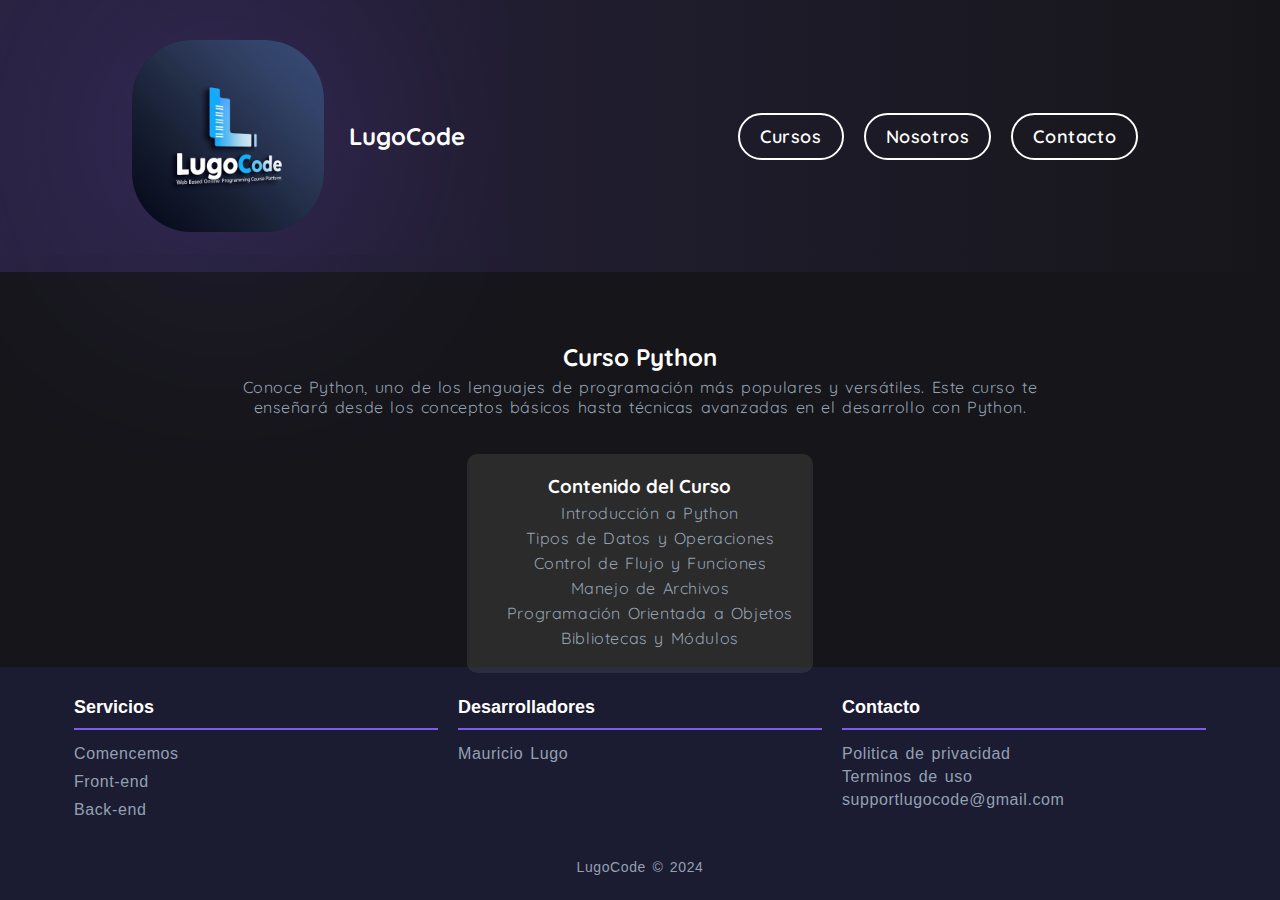
<file: CORTE I/Secundarias/python.html>
<!DOCTYPE html>
<html lang="es">
<head>
    <meta charset="UTF-8">
    <meta name="viewport" content="width=device-width, initial-scale=1.0">
    <title>Curso Python - LugoCode</title>
    <link rel="stylesheet" href="style.css">
    <link rel="apple-touch-icon" sizes="180x180" href="/apple-touch-icon.png">
    <link rel="icon" type="image/png" sizes="62x64" href="images/logos/LugoCode-Icon.png">
</head>

<body>
    <header>
        <a href="../PAGINA DE CURSOS/index.html" class="logoPage">
            <img src="../PAGINA DE CURSOS/images/logo/LugoCode/android-chrome-192x192.png" alt="Logo de LugoCode">
            <h2 class="nombreLugoCode"> LugoCode</h2>
        </a>

        <nav>
            <ul class="menu">
                <li>
                    <a href="../Secundarias/cursos.html" class="menu-links">Cursos</a>
                        <ul class="menu-vertical">
                            <li><a href="../Secundarias/index.html">HTML & CSS</a></li>
                            <li><a href="../Secundarias/javascript.html">JavaScript</a></li>
                            <li><a href="../Secundarias/python.html">Python</a></li>
                            <li><a href="../Secundarias/cursos.html">Otros</a></li>
                        </ul>
                </li>
                <li>
                    <a href="nosotros.html" class="menu-links">Nosotros</a>
                </li>
                <li>
                    <a href="contacto.html" class="menu-links">Contacto</a>
                </li>
            </ul>
        </nav>

    </header>

    <main>
        <div class="main-content">
            <div class="main-text">
                <h2>Curso Python</h2>
                <p>
                    Conoce Python, uno de los lenguajes de programación más populares y versátiles. Este curso te enseñará desde los conceptos básicos hasta técnicas avanzadas en el desarrollo con Python.
                </p>
            </div>
            <div class="course-info">
                <h3>Contenido del Curso</h3>
                <ul>
                    <li>Introducción a Python</li>
                    <li>Tipos de Datos y Operaciones</li>
                    <li>Control de Flujo y Funciones</li>
                    <li>Manejo de Archivos</li>
                    <li>Programación Orientada a Objetos</li>
                    <li>Bibliotecas y Módulos</li>
                </ul>
            </div>
        </div>
    </main>

    <footer>
        <div class="container-footer">
            <div class="bloc footer-services">
                <h3>Servicios</h3>
                <ul class="liste-services">
                    <li><a href="cursos.html">Comencemos</a></li>
                    <li><a href="index.html">Front-end</a></li>
                    <li><a href="python.html">Back-end</a></li>
                </ul>
            </div>
    
            <div class="bloc footer-informations">
                <h3>Desarrolladores</h3>
                <ul class="liste-informations">
                    <li><a href="nosotros.html">Mauricio Lugo</a></li>
                </ul>
            </div>
    
            <div class="bloc footer-contact">
                <h3>Contacto</h3>
                <p>Politica de privacidad</p>
                <p>Terminos de uso</p>
                <p>supportlugocode@gmail.com</p>
            </div>
        </div>
    
        <p class="copyright">LugoCode © 2024</p>
    </footer>
</body>
</html>
</file>
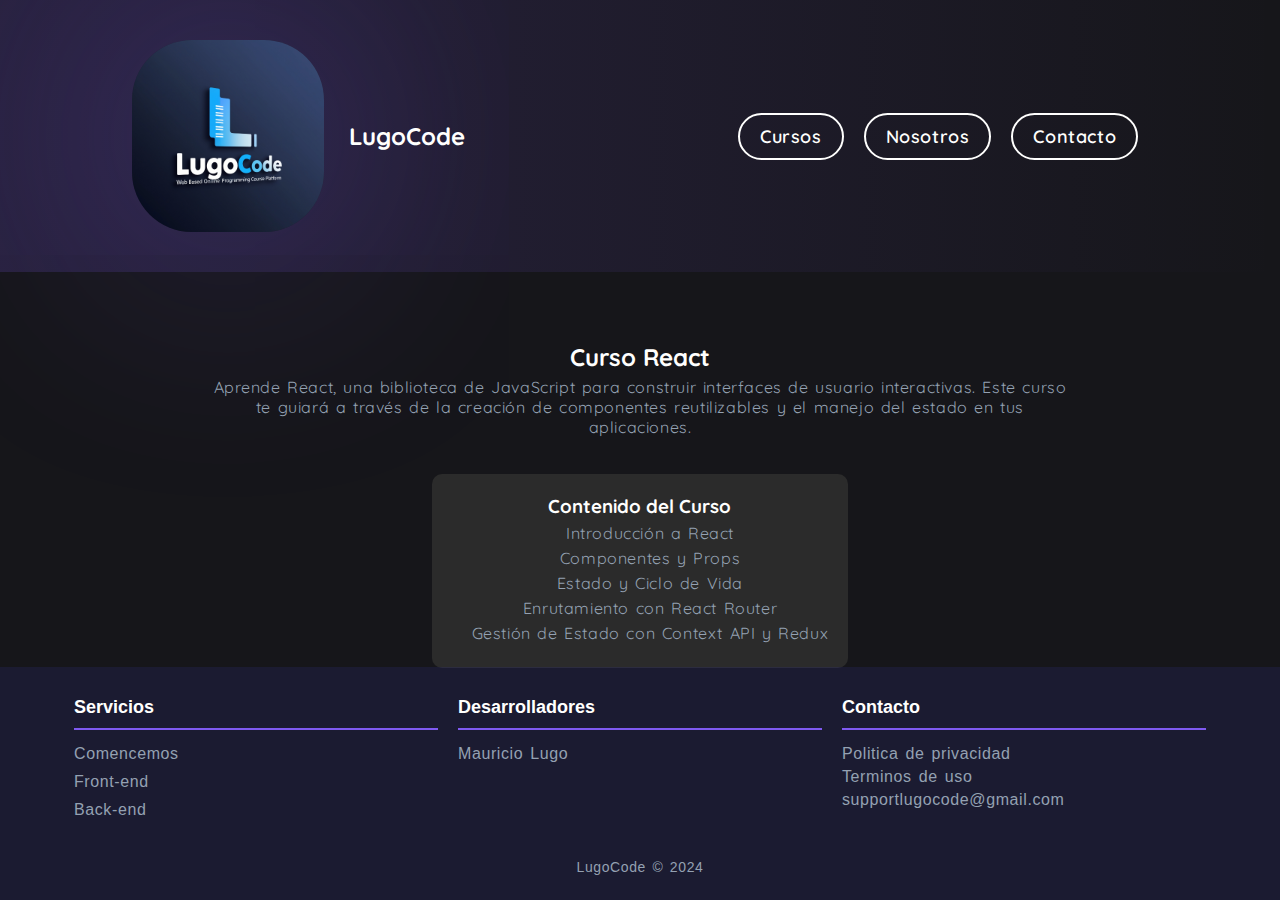
<file: CORTE I/Secundarias/react.html>
<!DOCTYPE html>
<html lang="es">
<head>
    <meta charset="UTF-8">
    <meta name="viewport" content="width=device-width, initial-scale=1.0">
    <title>Curso React - LugoCode</title>
    <link rel="stylesheet" href="style.css">
    <link rel="apple-touch-icon" sizes="180x180" href="/apple-touch-icon.png">
    <link rel="icon" type="image/png" sizes="62x64" href="images/logos/LugoCode-Icon.png">
</head>

<body>
    <header>
        <a href="../PAGINA DE CURSOS/index.html" class="logoPage">
            <img src="../PAGINA DE CURSOS/images/logo/LugoCode/android-chrome-192x192.png" alt="Logo de LugoCode">
            <h2 class="nombreLugoCode"> LugoCode</h2>
        </a>

        <nav>
            <ul class="menu">
                <li>
                    <a href="../Secundarias/cursos.html" class="menu-links">Cursos</a>
                        <ul class="menu-vertical">
                            <li><a href="../Secundarias/index.html">HTML & CSS</a></li>
                            <li><a href="../Secundarias/javascript.html">JavaScript</a></li>
                            <li><a href="../Secundarias/python.html">Python</a></li>
                            <li><a href="../Secundarias/cursos.html">Otros</a></li>
                        </ul>
                </li>
                <li>
                    <a href="nosotros.html" class="menu-links">Nosotros</a>
                </li>
                <li>
                    <a href="contacto.html" class="menu-links">Contacto</a>
                </li>
            </ul>
        </nav>

    </header>

    <main>
        <div class="main-content">
            <div class="main-text">
                <h2>Curso React</h2>
                <p>
                    Aprende React, una biblioteca de JavaScript para construir interfaces de usuario interactivas. Este curso te guiará a través de la creación de componentes reutilizables y el manejo del estado en tus aplicaciones.
                </p>
            </div>
            <div class="course-info">
                <h3>Contenido del Curso</h3>
                <ul>
                    <li>Introducción a React</li>
                    <li>Componentes y Props</li>
                    <li>Estado y Ciclo de Vida</li>
                    <li>Enrutamiento con React Router</li>
                    <li>Gestión de Estado con Context API y Redux</li>
                </ul>
            </div>
        </div>
    </main>

    <footer>
        <div class="container-footer">
            <div class="bloc footer-services">
                <h3>Servicios</h3>
                <ul class="liste-services">
                    <li><a href="cursos.html">Comencemos</a></li>
                    <li><a href="index.html">Front-end</a></li>
                    <li><a href="python.html">Back-end</a></li>
                </ul>
            </div>
    
            <div class="bloc footer-informations">
                <h3>Desarrolladores</h3>
                <ul class="liste-informations">
                    <li><a href="nosotros.html">Mauricio Lugo</a></li>
                </ul>
            </div>
    
            <div class="bloc footer-contact">
                <h3>Contacto</h3>
                <p>Politica de privacidad</p>
                <p>Terminos de uso</p>
                <p>supportlugocode@gmail.com</p>
            </div>
        </div>
    
        <p class="copyright">LugoCode © 2024</p>
    </footer>
</body>
</html>
</file>
<file: CORTE I/PAGINA DE CURSOS/style.css>
@import url('https://fonts.googleapis.com/css2?family=Cinzel+Decorative:wght@400;700;900&family=Quicksand:wght@300..700&display=swap');

* {
    margin: 0;
    padding: 0;
    box-sizing: border-box;

}


body {
    background-color: rgb(22, 22, 26);
    font-family: "Quicksand", sans-serif;
    color: #94a1b2;
    min-height: 100vh;
    box-sizing: border-box;
    height: 100%;
    position: relative;
    padding-bottom: 40px;

}

header {
    display: flex;
    justify-content: space-around;
    align-items: center;
    padding: 40px 0;
    min-height: 100px;
    background: linear-gradient(to right, rgba(127, 90, 240, 0.31) -80%, rgba(127, 90, 240, 0) 100%);

    .logoPage {
        display: flex;
        align-items: center;
        text-decoration: none;
        color: #fffffe;

        img {
            border-radius: 60px;
            margin-right: 25px;
            transition: transform 0.3s ease-in;    
            box-shadow: 0px 0px 1000px 20px rgba(127, 90, 240, 0.31);
        }

        img:hover{
            transform: scale(1.25);
            box-shadow: 0px 0px 1000px 20px rgba(127, 90, 240, 0.51);

            
        }
    }
}

h2 {
    font-weight: 900;
    color: #fffffe;
    transition: transform 0.3s ease-in;
}

.nombreLugoCode:hover {
    color: #7f5af0;
    transform: scale(1.1); /* Escala el logo a un 110% de su tamaño original */
    transition: all 0.3s;
}

.menu {
    display: flex;
    list-style: none;  
}

.menu-links {
    font-size: large;
    font-weight: 600;
    color: #fffffe;
    display: block;
    padding: 10px 20px;
    text-decoration: none;
    border: 2px solid #fffffe;
    border-radius: 26px;
    margin: 0px 10px;

    
}

.menu-links:hover {
    border: 2px solid #7f5af0;
    color: #7f5af0;
    transition: all 0.3s;
    transform: scale(1.1); /* Escala el logo a un 110% de su tamaño original */
}

ul {
    list-style: none;
}

.menu-vertical{
    position: absolute;
    display: none;
    min-width: 200px;
    padding: 5px;
    background-color: rgb(255, 255, 254, 0.9);
    border-radius: 26px;    
    margin: 1px;
    font-size: larger;
    font-weight: 800;
}

.menu>li:hover .menu-vertical{
    display: block;
}

.menu-vertical li a{
    display: block;
    color: #010101;
    padding: 14px;
    text-decoration: none;
}

.menu-vertical li a:hover {
    background-color: rgb(1, 1, 1, 0.2);
    color: #7f5af0;
    transition: all 0.3s;
    border-radius: 26px;
}

main {
    display: flex;
    flex-flow: row nowrap;
    height: 100%;
    width: 100%;
    margin: 50px auto;
    padding: 20px;


}

.main-content {
    display: flex;
    flex-flow: row nowrap;
    align-items: center;
    gap: 6em;
    max-width: 100%;
    margin: 0 auto;
}

.slider-frame {
    box-sizing: border-box;
    max-width: 512px;
    overflow: hidden;
    height: 512px;
    border-radius: 360px;
    box-shadow: 0px 0px 1000px 20px rgba(127, 90, 240, 0.31);


}

.slider-frame ul {
    display: flex;
    padding: 0;
    width: 400%;
    box-shadow: 0 0 1000px 10px rgba(127, 90, 240, 0.3);
    animation: slide 16s infinite alternate ease-in-out;
}

.slider-frame li {
    width: 100%;
    list-style: none;
}

.slider-frame img {
    box-sizing: border-box;
    width: 100%;
    width: 512px;
    border-radius: 360px;

}

@keyframes slide {
    0%, 20% {margin-left: 0;}
    25%, 45% {margin-left: -100%;}
    50%, 70% {margin-left: -200%;}
    75%, 100% {margin-left: -300%;}
}

.main-text{
    display: flex;
    flex-flow: column nowrap;
    text-align: left;
    width: 450px;
    min-width: 450px;
    margin: 0 50px;
    
    h2{
        margin-bottom: 10px;
    }
    
}

.over-slide{
    text-align: center; 
    margin-top:450px; 
    margin-bottom: 30px;

    h2{
        background: linear-gradient(to right, rgba(127, 90, 240, 0.31) 0%, rgba(127, 90, 240, 0) 100%);
        padding: 5px;
        margin: 5px;

    }

    p{
        letter-spacing: 6px;
        word-spacing: 80px;
    }

    

}

.slide-logos {
    position: relative;
    height: 200px;
    display: flex;
    align-items: center;
    overflow: hidden;
    margin-bottom: 300px;
    
}

.logos {
    display: flex;
    justify-content: space-between;
    position: relative;
    overflow: hidden;
    width: 100%;
}

.logos-slide {
    display: flex;
    align-items: center;
    justify-content: space-between;
    animation: logoloop 30s linear infinite;
}

.logos-slide img {
    width: 64px; 
    height: 64px;
    margin: 0 5rem; 
}

@keyframes logoloop {
    0% {
        transform: translateX(0);
    }
    100% {
        transform: translateX(-100%);
    }
}

.fade {
    position: absolute;
    top: 0;
    bottom: 0;
    width: 500px; 
    pointer-events: none; 
}

.fade-left {
    left: 0;
    background: linear-gradient(to right, rgba(127, 90, 240, 0.31) -30%, rgba(127, 90, 240, 0) 80%);
}

.fade-right {
    right: 0;
    background: linear-gradient(to left, rgba(127, 90, 240, 0.31) -30%, rgba(127, 90, 240, 0) 80%);
}


.section-empleados {
    display: flex;
    width: 100%;
    height: 600px;
    margin: 200px auto;
    text-align: center;
    flex-flow: column nowrap;
    box-sizing: border-box;
    


    h2{
        color: #fffffe;
        font-weight: 900;
        font-size: xx-large;
        margin: 40px 0;
    }
}

.empleados{
    box-sizing: border-box;
    display: flex;
    align-items: center;
    width: 100%;
    justify-content: center;
    

    .info img{
        width: 226px;
        margin: 20px 30px;
        border: 3px solid #fffffe;
        padding: 15px;
        border-radius: 120px;
        transition: transform 0.3s ease-in; 
        background-color: rgb(22, 22, 26, 0.7);
        cursor: pointer;
        box-shadow: 0px 0px 100px 15px rgba(127, 90, 240, 0.3);

        

    }

    .info img:hover{
        transform: scale(1.1);
        border: 5px solid #7f5af0;
        transition: all .3s ease-in-out;
        background-color: rgb(22, 22, 26, 0.99);
    }

    .info {
        color: #fffffe;
        font-size: larger;
        font-weight: 800;
        box-sizing: border-box;

        p{
            transition: transform 0.3s ease-in; 
            text-align: center;
        }

        p:hover {
            transform: scale(1.1);
            cursor: pointer;
            transition: all .3s ease-in-out;
            color: #7f5af0;
        }

    }


}

* {
    margin: 0;
    padding: 0;
    box-sizing: border-box;

}


body {
    background-color: rgb(22, 22, 26);
    font-family: "Quicksand", sans-serif;
    color: #94a1b2;
    min-height: 100vh;
    box-sizing: border-box;
    height: 100%;
    position: relative;

}

header {
    display: flex;
    justify-content: space-around;
    align-items: center;
    padding: 40px 0;
    min-height: 100px;
    background: linear-gradient(to right, rgba(127, 90, 240, 0.31) -80%, rgba(127, 90, 240, 0) 100%);

    .logoPage {
        display: flex;
        align-items: center;
        text-decoration: none;
        color: #fffffe;

        img {
            border-radius: 60px;
            margin-right: 25px;
            transition: transform 0.3s ease-in;    
            box-shadow: 0px 0px 1000px 20px rgba(127, 90, 240, 0.31);
        }

        img:hover{
            transform: scale(1.25);
            box-shadow: 0px 0px 1000px 20px rgba(127, 90, 240, 0.51);

            
        }
    }
}

h2 {
    font-weight: 900;
    color: #fffffe;
    transition: transform 0.3s ease-in;
}

.nombreLugoCode:hover {
    color: #7f5af0;
    transform: scale(1.1); /* Escala el logo a un 110% de su tamaño original */
    transition: all 0.3s;
}

.menu {
    display: flex;
    list-style: none;  
}

.menu-links {
    font-size: large;
    font-weight: 600;
    color: #fffffe;
    display: block;
    padding: 10px 20px;
    text-decoration: none;
    border: 2px solid #fffffe;
    border-radius: 26px;
    margin: 0px 10px;

    
}

.menu-links:hover {
    border: 2px solid #7f5af0;
    color: #7f5af0;
    transition: all 0.3s;
    transform: scale(1.1); /* Escala el logo a un 110% de su tamaño original */
}

ul {
    list-style: none;
}

.menu-vertical{
    position: absolute;
    display: none;
    min-width: 200px;
    padding: 5px;
    background-color: rgb(255, 255, 254, 0.9);
    border-radius: 26px;    
    margin: 1px;
    font-size: larger;
    font-weight: 800;
}

.menu>li:hover .menu-vertical{
    display: block;
}

.menu-vertical li a{
    display: block;
    color: #010101;
    padding: 14px;
    text-decoration: none;
}

.menu-vertical li a:hover {
    background-color: rgb(1, 1, 1, 0.2);
    color: #7f5af0;
    transition: all 0.3s;
    border-radius: 26px;
}

main {
    display: flex;
    flex-flow: row nowrap;
    height: 100%;
    width: 100%;
    margin: 50px auto;
    padding: 20px;


}

.main-content {
    display: flex;
    flex-flow: row nowrap;
    align-items: center;
    gap: 6em;
    max-width: 100%;
    margin: 0 auto;
}

.slider-frame {
    box-sizing: border-box;
    max-width: 512px;
    overflow: hidden;
    height: 512px;
    border-radius: 360px;
    box-shadow: 0px 0px 1000px 20px rgba(127, 90, 240, 0.31);


}

.slider-frame ul {
    display: flex;
    padding: 0;
    width: 400%;
    box-shadow: 0 0 1000px 10px rgba(127, 90, 240, 0.3);
    animation: slide 16s infinite alternate ease-in-out;
}

.slider-frame li {
    width: 100%;
    list-style: none;
}

.slider-frame img {
    box-sizing: border-box;
    width: 100%;
    width: 512px;
    border-radius: 360px;

}

@keyframes slide {
    0%, 20% {margin-left: 0;}
    25%, 45% {margin-left: -100%;}
    50%, 70% {margin-left: -200%;}
    75%, 100% {margin-left: -300%;}
}

.main-text{
    display: flex;
    flex-flow: column nowrap;
    text-align: left;
    width: 450px;
    min-width: 450px;
    margin: 0 50px;
    
    h2{
        margin-bottom: 10px;
    }
    
}

.over-slide{
    text-align: center; 
    margin-top:450px; 
    margin-bottom: 30px;

    h2{
        background: linear-gradient(to right, rgba(127, 90, 240, 0.31) 0%, rgba(127, 90, 240, 0) 100%);
        padding: 5px;
        margin: 5px;

    }

    p{
        letter-spacing: 6px;
        word-spacing: 80px;
    }

    

}

.slide-logos {
    position: relative;
    height: 200px;
    display: flex;
    align-items: center;
    overflow: hidden;
    margin-bottom: 300px;
    
}

.logos {
    display: flex;
    justify-content: space-between;
    position: relative;
    overflow: hidden;
    width: 100%;
}

.logos-slide {
    display: flex;
    align-items: center;
    justify-content: space-between;
    animation: logoloop 30s linear infinite;
}

.logos-slide img {
    width: 64px; 
    height: 64px;
    margin: 0 5rem; 
}

@keyframes logoloop {
    0% {
        transform: translateX(0);
    }
    100% {
        transform: translateX(-100%);
    }
}

.fade {
    position: absolute;
    top: 0;
    bottom: 0;
    width: 500px; 
    pointer-events: none; 
}

.fade-left {
    left: 0;
    background: linear-gradient(to right, rgba(127, 90, 240, 0.31) -30%, rgba(127, 90, 240, 0) 80%);
}

.fade-right {
    right: 0;
    background: linear-gradient(to left, rgba(127, 90, 240, 0.31) -30%, rgba(127, 90, 240, 0) 80%);
}


.section-empleados {
    display: flex;
    width: 100%;
    height: 600px;
    margin: 200px auto;
    text-align: center;
    flex-flow: column nowrap;
    box-sizing: border-box;
    


    h2{
        color: #fffffe;
        font-weight: 900;
        font-size: xx-large;
        margin: 40px 0;
    }
}

.empleados{
    box-sizing: border-box;
    display: flex;
    align-items: center;
    width: 100%;
    justify-content: center;
    

    .info img{
        width: 226px;
        margin: 20px 30px;
        border: 3px solid #fffffe;
        padding: 15px;
        border-radius: 120px;
        transition: transform 0.3s ease-in; 
        background-color: rgb(22, 22, 26, 0.7);
        cursor: pointer;
        box-shadow: 0px 0px 100px 15px rgba(127, 90, 240, 0.3);

        

    }

    .info img:hover{
        transform: scale(1.1);
        border: 5px solid #7f5af0;
        transition: all .3s ease-in-out;
        background-color: rgb(22, 22, 26, 0.99);
    }

    .info {
        color: #fffffe;
        font-size: larger;
        font-weight: 800;
        box-sizing: border-box;

        p{
            transition: transform 0.3s ease-in; 
            text-align: center;
        }

        p:hover {
            transform: scale(1.1);
            cursor: pointer;
            transition: all .3s ease-in-out;
            color: #7f5af0;
        }

    }


}

footer {
    color: #fffffe;
    padding: 20px 0;
    font-family: Arial, sans-serif;
    display: flex;
    flex-flow: column nowrap;
    background-color: rgba(50, 50, 146, 0.2);
    width: 100%;
    box-sizing: border-box;
    position: absolute;
    bottom: 0;
}

.container-footer {
    flex-direction: row;
    justify-content: space-between;
    width: 90%;
    max-width: 1280px;
    margin-left: auto;
    margin-right: auto;
    display: flex;
    position: static;
}

.bloc {
    flex: 1;
    margin: 10px;
    min-width: 200px;
}

.bloc h3 {
    font-size: 18px;
    margin-bottom: 15px;
    border-bottom: 2px solid #7f5af0;
    padding-bottom: 10px;
}

.bloc ul {
    list-style: none;
    padding: 0;
}

.bloc li {
    margin-bottom: 10px;
}

.bloc a {
    color: #94a1b2;
    text-decoration: none;
    transition: color 0.3s ease;
}

.bloc a:hover {
    color: #2cb67d;
}

.footer-contact p {
    margin: 5px 0;
}

.copyright {
    margin-top: 20px;
    text-align: center;
    font-size: 14px;
    color: #94a1b2;
}
</file>
<file: CORTE I/Secundarias/style.css>
@import url('https://fonts.googleapis.com/css2?family=Cinzel+Decorative:wght@400;700;900&family=Quicksand:wght@300..700&display=swap');


* {
    margin: 0;
    padding: 0;
    box-sizing: border-box;

}



body {
    background-color: rgb(22, 22, 26);
    font-family: "Quicksand", sans-serif;
    color: #94a1b2;
    min-height: 100vh;
    box-sizing: border-box;
    height: 100%;
    position: relative;
    padding-bottom: 40px;

}

header {
    display: flex;
    justify-content: space-around;
    align-items: center;
    padding: 40px 0;
    min-height: 100px;
    background: linear-gradient(to right, rgba(127, 90, 240, 0.31) -80%, rgba(127, 90, 240, 0) 100%);

    .logoPage {
        display: flex;
        align-items: center;
        text-decoration: none;
        color: #fffffe;

        img {
            border-radius: 60px;
            margin-right: 25px;
            transition: transform 0.3s ease-in;    
            box-shadow: 0px 0px 1000px 20px rgba(127, 90, 240, 0.31);
        }

        img:hover{
            transform: scale(1.25);
            box-shadow: 0px 0px 1000px 20px rgba(127, 90, 240, 0.51);

            
        }
    }
}

.menu {
    display: flex;
    list-style: none;
}

.menu-links {
    font-size: large;
    font-weight: 600;
    color: #fffffe;
    display: block;
    padding: 10px 20px;
    text-decoration: none;
    border: 2px solid #fffffe;
    border-radius: 26px;
    margin: 0px 10px;
}

.menu-links:hover {
    border: 2px solid #7f5af0;
    color: #7f5af0;
    transition: all 0.3s;
    transform: scale(1.1);
}

ul {
    list-style: none;
}

.menu-vertical {
    position: absolute;
    display: none;
    min-width: 200px;
    padding: 5px;
    background-color: rgb(255, 255, 254, 0.9);
    border-radius: 26px;
    margin: 1px;
    font-size: larger;
    font-weight: 800;
}

.menu>li:hover .menu-vertical {
    display: block;
}

.menu-vertical li a {
    display: block;
    color: #010101;
    padding: 14px;
    text-decoration: none;
}

.menu-vertical li a:hover {
    background-color: rgb(1, 1, 1, 0.2);
    color: #7f5af0;
    transition: all 0.3s;
    border-radius: 26px;
}

main {
    display: flex;
    flex-flow: row nowrap;
    height: 100%;
    width: 100%;
    margin: 50px auto;
    padding: 20px;
}

.main-content {
    display: flex;
    flex-flow: column nowrap;
    align-items: center;
    gap: 2em;
    margin: 0 auto;
    text-align: center;
    width: 70%;
}

.course-info {
    background: #2b2b2b;
    padding: 20px;
    border-radius: 10px;
    color: #fffffe;
}

.course-info ul {
    list-style: disc;
    padding-left: 20px;
}


footer {
    color: #fffffe;
    padding: 20px 0;
    font-family: Arial, sans-serif;
    display: flex;
    flex-flow: column nowrap;
    background-color: rgba(50, 50, 146, 0.2);
    width: 100%;
    box-sizing: border-box;
    position: absolute;
    bottom: 0;
}

.container-footer {
    flex-direction: row;
    justify-content: space-between;
    width: 90%;
    max-width: 1280px;
    margin-left: auto;
    margin-right: auto;
    display: flex;
    position: static;
}

.bloc {
    flex: 1;
    margin: 10px;
    min-width: 200px;
}

.bloc h3 {
    font-size: 18px;
    margin-bottom: 15px;
    border-bottom: 2px solid #7f5af0;
    padding-bottom: 10px;
}

.bloc ul {
    list-style: none;
    padding: 0;
}

.bloc li {
    margin-bottom: 10px;
}

.bloc a {
    color: #94a1b2;
    text-decoration: none;
    transition: color 0.3s ease;
}

.bloc a:hover {
    color: #2cb67d;
}

.footer-contact p {
    margin: 5px 0;
}

.copyright {
    margin-top: 20px;
    text-align: center;
    font-size: 14px;
    color: #94a1b2;
}
  


h1, h2, h3 {
    color: #fffffe;
}

p, li {
    color: #94a1b2;
    list-style: none;
    margin: 5px 0;
    letter-spacing: .6px;
    word-spacing: 2px;
    


}
</file>
